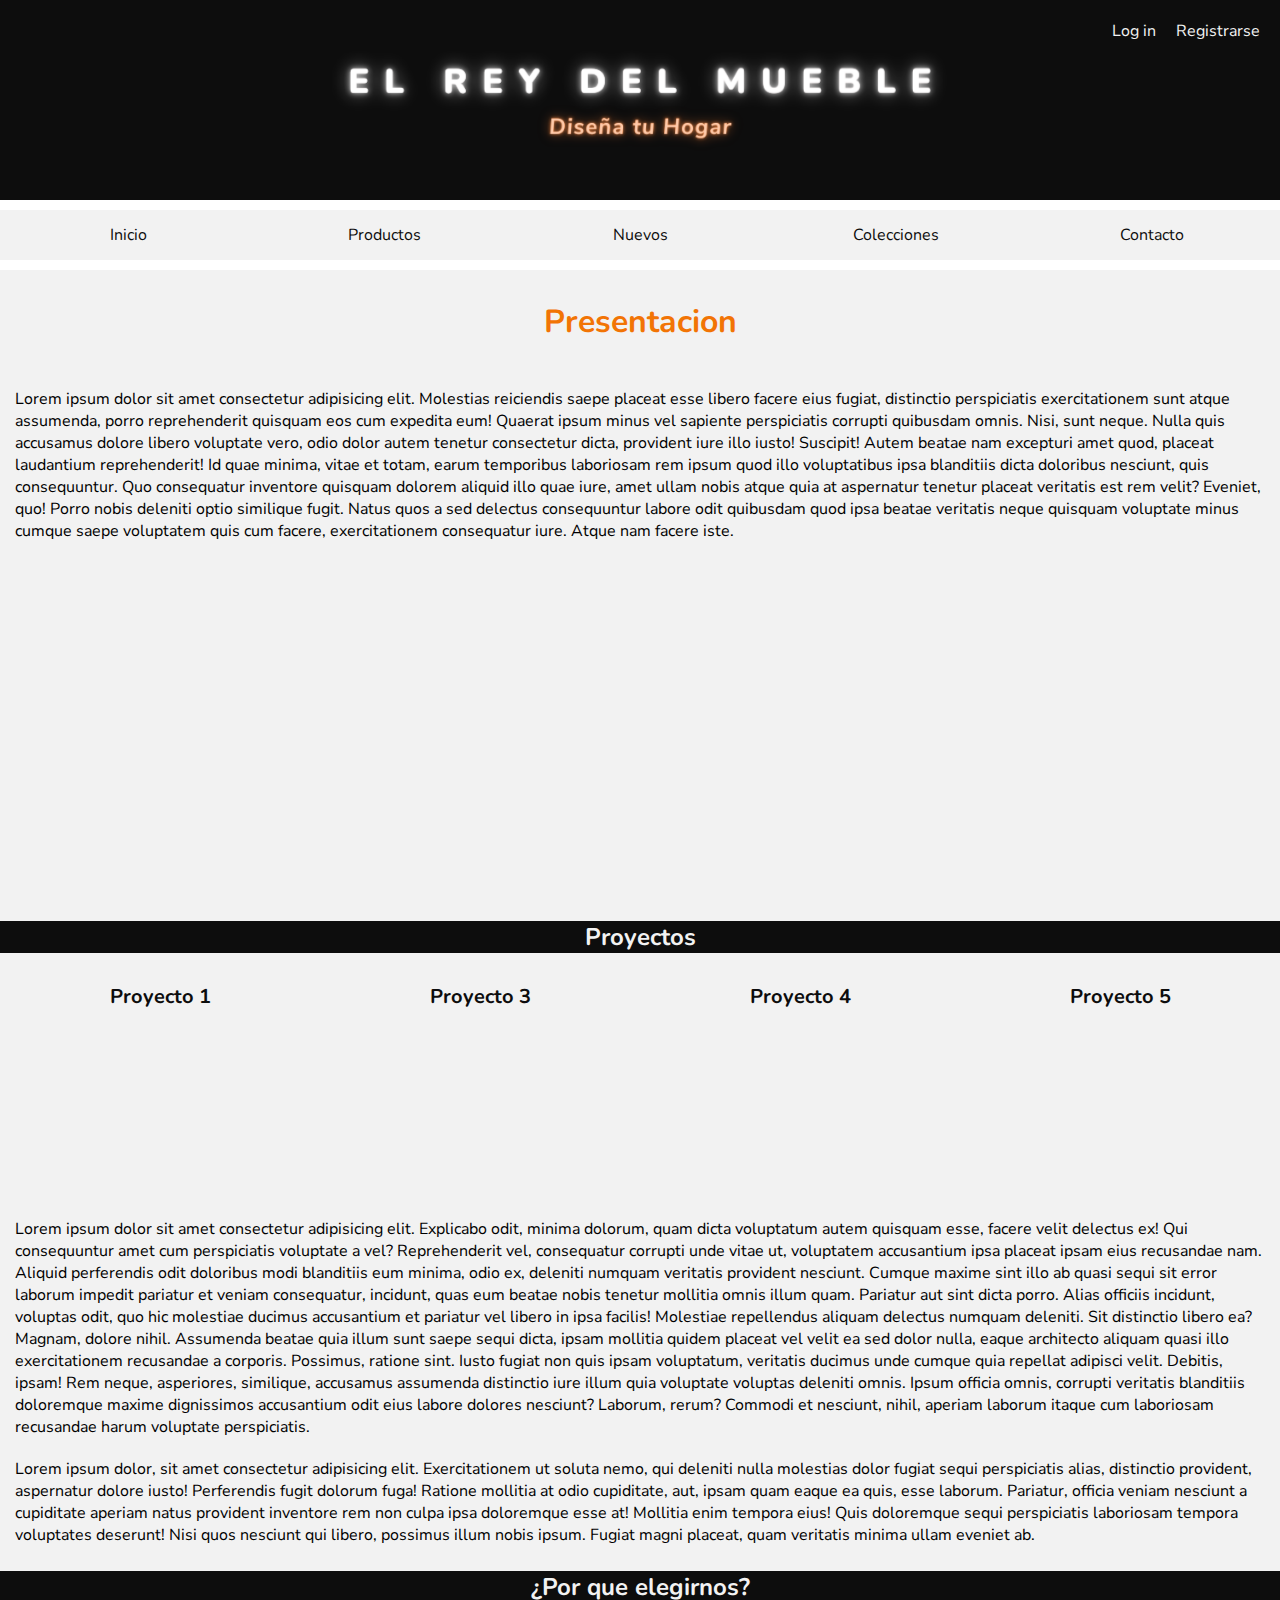
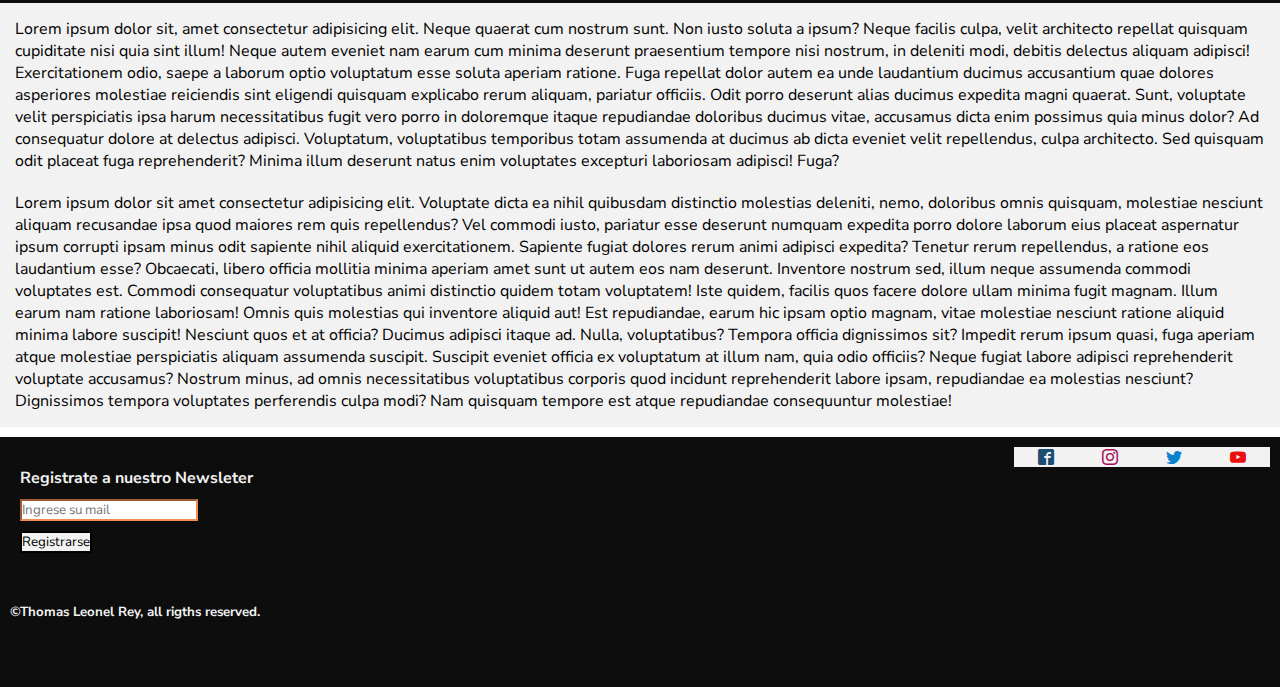
<file: index.html>
<!DOCTYPE html>
<html lang="es">
    <head>
        <meta charset="UTF-8">
        <meta http-equiv="X-UA-Compatible" content="IE=edge">
        <meta name="viewport" content="width=device-width, initial-scale=1.0">
        <title>El rey del mueble</title>
        <link href="https://unpkg.com/aos@2.3.1/dist/aos.css" rel="stylesheet">
        <link rel="stylesheet" href="./assets/Style/style.css">
        <link href="https://fonts.googleapis.com/css2?family=Nunito:ital,wght@0,800;1,900&display=swap" rel="stylesheet">
        <link href="https://fonts.googleapis.com/css2?family=Nunito+Sans:wght@200&display=swap" rel="stylesheet">
        <link rel="stylesheet" href="./assets/Style/iconos.css">
        <link rel="shortcut icon" href="./assets/img/icon.png" type="image/x-icon">
    </head>
    <body id="container">
        <header>

            <!-- login and registration -->
            <div id="loginAndRegistro">
                <ul>
                    <li><a href="./pages/login.html">Log in</a></li>
                    <li><a href="./pages/registrar.html">Registrarse</a></li>
                </ul>
            </div>
            <!-- close login and registration -->
            <!-- logo -->
        </header>
        <!-- NAVIGATION MENU -->
        <nav id="menuPrp">
            <ul>
                <li><a href="Index.html">Inicio</a></li><li><a href="./pages/productos.html">Productos</a></li><li><a href="./pages/nuevos.html">Nuevos</a></li><li><a href="./pages/colecciones.html">Colecciones</a></li><li><a href="./pages/contacto.html">Contacto</a></li>
            </ul>
        </nav>
         <!-- close navigation menu -->
         <!-- principal content -->
        <main>
            <!-- presentation -->
            <article>
                     <h1 class="titulo">Presentacion</h1>
                     <p class="texto">Lorem ipsum dolor sit amet consectetur adipisicing elit. Molestias reiciendis saepe placeat esse libero facere eius fugiat, distinctio perspiciatis exercitationem sunt atque assumenda, porro reprehenderit quisquam eos cum expedita eum!
                        Quaerat ipsum minus vel sapiente perspiciatis corrupti quibusdam omnis. Nisi, sunt neque. Nulla quis accusamus dolore libero voluptate vero, odio dolor autem tenetur consectetur dicta, provident iure illo iusto! Suscipit!
                        Autem beatae nam excepturi amet quod, placeat laudantium reprehenderit! Id quae minima, vitae et totam, earum temporibus laboriosam rem ipsum quod illo voluptatibus ipsa blanditiis dicta doloribus nesciunt, quis consequuntur.
                        Quo consequatur inventore quisquam dolorem aliquid illo quae iure, amet ullam nobis atque quia at aspernatur tenetur placeat veritatis est rem velit? Eveniet, quo! Porro nobis deleniti optio similique fugit.
                        Natus quos a sed delectus consequuntur labore odit quibusdam quod ipsa beatae veritatis neque quisquam voluptate minus cumque saepe voluptatem quis cum facere, exercitationem consequatur iure. Atque nam facere iste.</p>
                         <!-- video -->
                        <div class="video">
                            <iframe src="https://www.youtube.com/embed/fOW8Y09GVek" title="YouTube video player" frameborder="0" allow="accelerometer; autoplay; clipboard-write; encrypted-media; gyroscope; picture-in-picture" allowfullscreen></iframe>
                        </div> 
            </article>
            <!-- end of presentation -->
            <!-- projects -->
            <article class="seccion1">
                    <h2 class="subtitulo">Proyectos</h2>
                    <!-- galery -->
                    <div id="proyectos">
                        <!-- project 1 -->
                        <div class="proyecto">
                            <h6 class="subProyectos">Proyecto 1</h6>
                            <div data-aos="zoom-in">
                                <img src="./assets/img/paraiso.jpg" alt="project_1">
                            </div>
                        </div>
                        <!-- project 3 -->
                        <div class="proyecto">
                            <h6 class="subProyectos">Proyecto 3</h6>
                            <div data-aos="zoom-in">
                                <img src="./assets/img/aurora.jpg" alt="project_3">
                            </div>
                        </div>
                        <!-- project 4 -->
                        <div class="proyecto">
                            <h6 class="subProyectos">Proyecto 4</h6>
                            <div data-aos="zoom-in">
                                <img src="./assets/img/bote.jpg" alt="">
                            </div>
                        </div>
                        <!-- project 5 -->
                        <div class="proyecto">
                            <h6 class="subProyectos">Proyecto 5</h6>
                            <div data-aos="zoom-in">
                                <img src="./assets/img/lago2.jpg" alt="">
                            </div>
                        </div>
                    </div>
                    <!-- end of galery -->
                    <p class="texto">Lorem ipsum dolor sit amet consectetur adipisicing elit. Explicabo odit, minima dolorum, quam dicta voluptatum autem quisquam esse, facere velit delectus ex! Qui consequuntur amet cum perspiciatis voluptate a vel?
                    Reprehenderit vel, consequatur corrupti unde vitae ut, voluptatem accusantium ipsa placeat ipsam eius recusandae nam. Aliquid perferendis odit doloribus modi blanditiis eum minima, odio ex, deleniti numquam veritatis provident nesciunt.
                    Cumque maxime sint illo ab quasi sequi sit error laborum impedit pariatur et veniam consequatur, incidunt, quas eum beatae nobis tenetur mollitia omnis illum quam. Pariatur aut sint dicta porro.
                    Alias officiis incidunt, voluptas odit, quo hic molestiae ducimus accusantium et pariatur vel libero in ipsa facilis! Molestiae repellendus aliquam delectus numquam deleniti. Sit distinctio libero ea? Magnam, dolore nihil.
                    Assumenda beatae quia illum sunt saepe sequi dicta, ipsam mollitia quidem placeat vel velit ea sed dolor nulla, eaque architecto aliquam quasi illo exercitationem recusandae a corporis. Possimus, ratione sint.
                    Iusto fugiat non quis ipsam voluptatum, veritatis ducimus unde cumque quia repellat adipisci velit. Debitis, ipsam! Rem neque, asperiores, similique, accusamus assumenda distinctio iure illum quia voluptate voluptas deleniti omnis.
                    Ipsum officia omnis, corrupti veritatis blanditiis doloremque maxime dignissimos accusantium odit eius labore dolores nesciunt? Laborum, rerum? Commodi et nesciunt, nihil, aperiam laborum itaque cum laboriosam recusandae harum voluptate perspiciatis.</p>
                    <p class="texto">Lorem ipsum dolor, sit amet consectetur adipisicing elit. Exercitationem ut soluta nemo, qui deleniti nulla molestias dolor fugiat sequi perspiciatis alias, distinctio provident, aspernatur dolore iusto! Perferendis fugit dolorum fuga!
                    Ratione mollitia at odio cupiditate, aut, ipsam quam eaque ea quis, esse laborum. Pariatur, officia veniam nesciunt a cupiditate aperiam natus provident inventore rem non culpa ipsa doloremque esse at!
                    Mollitia enim tempora eius! Quis doloremque sequi perspiciatis laboriosam tempora voluptates deserunt! Nisi quos nesciunt qui libero, possimus illum nobis ipsum. Fugiat magni placeat, quam veritatis minima ullam eveniet ab.</p>
            </article> 
            <!--close projects -->
             <!--Qualities -->
            <article>
                    <h2 class="subtitulo">¿Por que elegirnos?</h2>
                <p class="texto">Lorem ipsum dolor sit, amet consectetur adipisicing elit. Neque quaerat cum nostrum sunt. Non iusto soluta a ipsum? Neque facilis culpa, velit architecto repellat quisquam cupiditate nisi quia sint illum!
                Neque autem eveniet nam earum cum minima deserunt praesentium tempore nisi nostrum, in deleniti modi, debitis delectus aliquam adipisci! Exercitationem odio, saepe a laborum optio voluptatum esse soluta aperiam ratione.
                Fuga repellat dolor autem ea unde laudantium ducimus accusantium quae dolores asperiores molestiae reiciendis sint eligendi quisquam explicabo rerum aliquam, pariatur officiis. Odit porro deserunt alias ducimus expedita magni quaerat.
                Sunt, voluptate velit perspiciatis ipsa harum necessitatibus fugit vero porro in doloremque itaque repudiandae doloribus ducimus vitae, accusamus dicta enim possimus quia minus dolor? Ad consequatur dolore at delectus adipisci.
                Voluptatum, voluptatibus temporibus totam assumenda at ducimus ab dicta eveniet velit repellendus, culpa architecto. Sed quisquam odit placeat fuga reprehenderit? Minima illum deserunt natus enim voluptates excepturi laboriosam adipisci! Fuga?</p>
                <p class="texto">Lorem ipsum dolor sit amet consectetur adipisicing elit. Voluptate dicta ea nihil quibusdam distinctio molestias deleniti, nemo, doloribus omnis quisquam, molestiae nesciunt aliquam recusandae ipsa quod maiores rem quis repellendus?
                Vel commodi iusto, pariatur esse deserunt numquam expedita porro dolore laborum eius placeat aspernatur ipsum corrupti ipsam minus odit sapiente nihil aliquid exercitationem. Sapiente fugiat dolores rerum animi adipisci expedita?
                Tenetur rerum repellendus, a ratione eos laudantium esse? Obcaecati, libero officia mollitia minima aperiam amet sunt ut autem eos nam deserunt. Inventore nostrum sed, illum neque assumenda commodi voluptates est.
                Commodi consequatur voluptatibus animi distinctio quidem totam voluptatem! Iste quidem, facilis quos facere dolore ullam minima fugit magnam. Illum earum nam ratione laboriosam! Omnis quis molestias qui inventore aliquid aut!
                Est repudiandae, earum hic ipsam optio magnam, vitae molestiae nesciunt ratione aliquid minima labore suscipit! Nesciunt quos et at officia? Ducimus adipisci itaque ad. Nulla, voluptatibus? Tempora officia dignissimos sit?
                Impedit rerum ipsum quasi, fuga aperiam atque molestiae perspiciatis aliquam assumenda suscipit. Suscipit eveniet officia ex voluptatum at illum nam, quia odio officiis? Neque fugiat labore adipisci reprehenderit voluptate accusamus?
                Nostrum minus, ad omnis necessitatibus voluptatibus corporis quod incidunt reprehenderit labore ipsam, repudiandae ea molestias nesciunt? Dignissimos tempora voluptates perferendis culpa modi? Nam quisquam tempore est atque repudiandae consequuntur molestiae!</p>
            </article>    
            <!-- Close Qualities -->
        </main>
        <!-- close principal content -->
        <footer>
        <div class="newsletter_redes">
            <div id="newsletter">
                <!-- newsletter -->
                <h4>Registrate a nuestro Newsleter</h4>
                <form action="" method="get" class="formulario">
                    <input type="email" name="mail_Newsletter" id="mail_newsletter" placeholder="Ingrese su mail">
                    <div>
                        <input class="btnNew" type="submit" value="Registrarse">
                    </div>
                </form>
            </div>
            <!-- close newsletter -->
            <!-- redes -->
            <nav id="redes">
                <ul>
                    <li><a href="#"><span class="icon icon-facebook2"></span></a></li><li><a href="https://www.instagram.com/thomas_leonel_rey/"><span class="icon icon-instagram"></span></a></li><li><a href="#"><span class="icon icon-twitter"></span></a></li><li><a href="#"><span class="icon icon-youtube"></span></a></li>
                </ul>
            </nav>
        </div>
            <!-- close redes -->
            <!-- copyrigth -->
            <h5>©Thomas Leonel Rey, all rigths reserved.</h5>
        </footer>
        <script src="https://unpkg.com/aos@2.3.1/dist/aos.js"></script>
        <script>
            AOS.init();
        </script>
    </body>
</html>
</file>
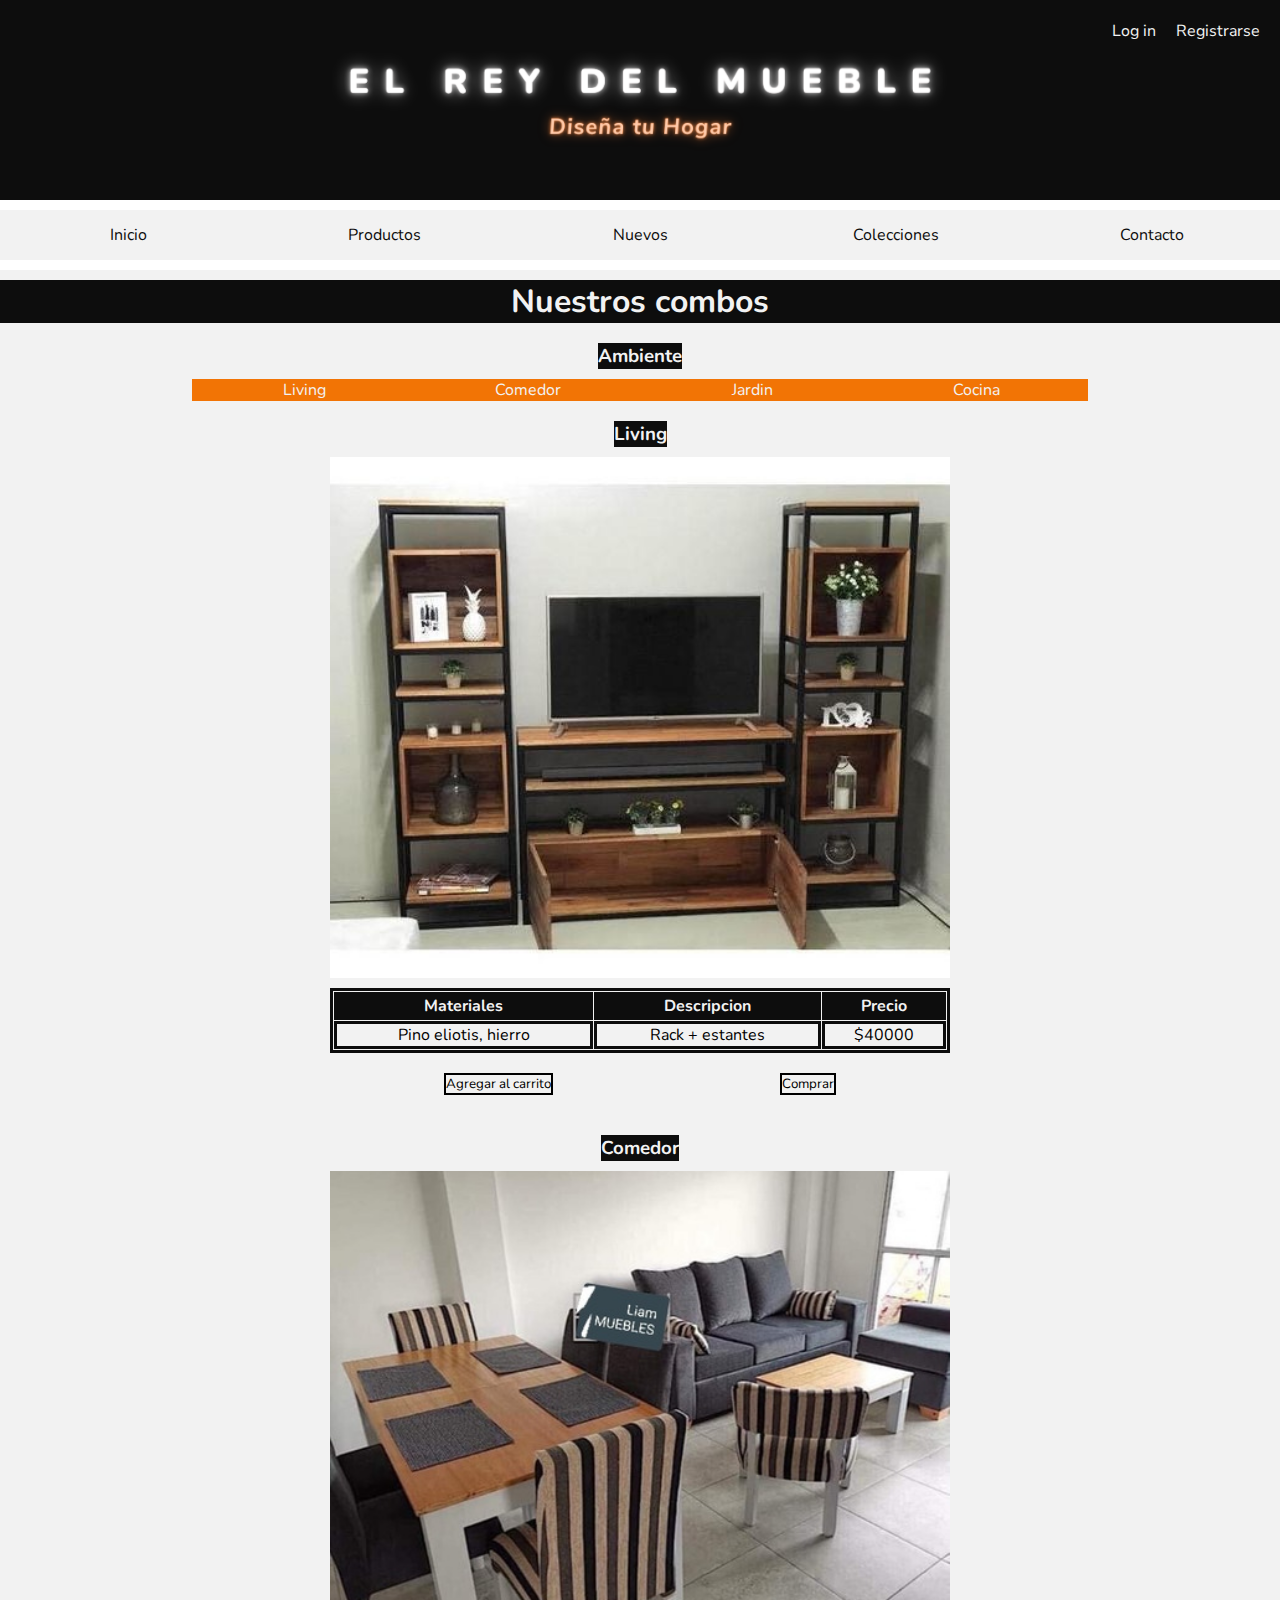
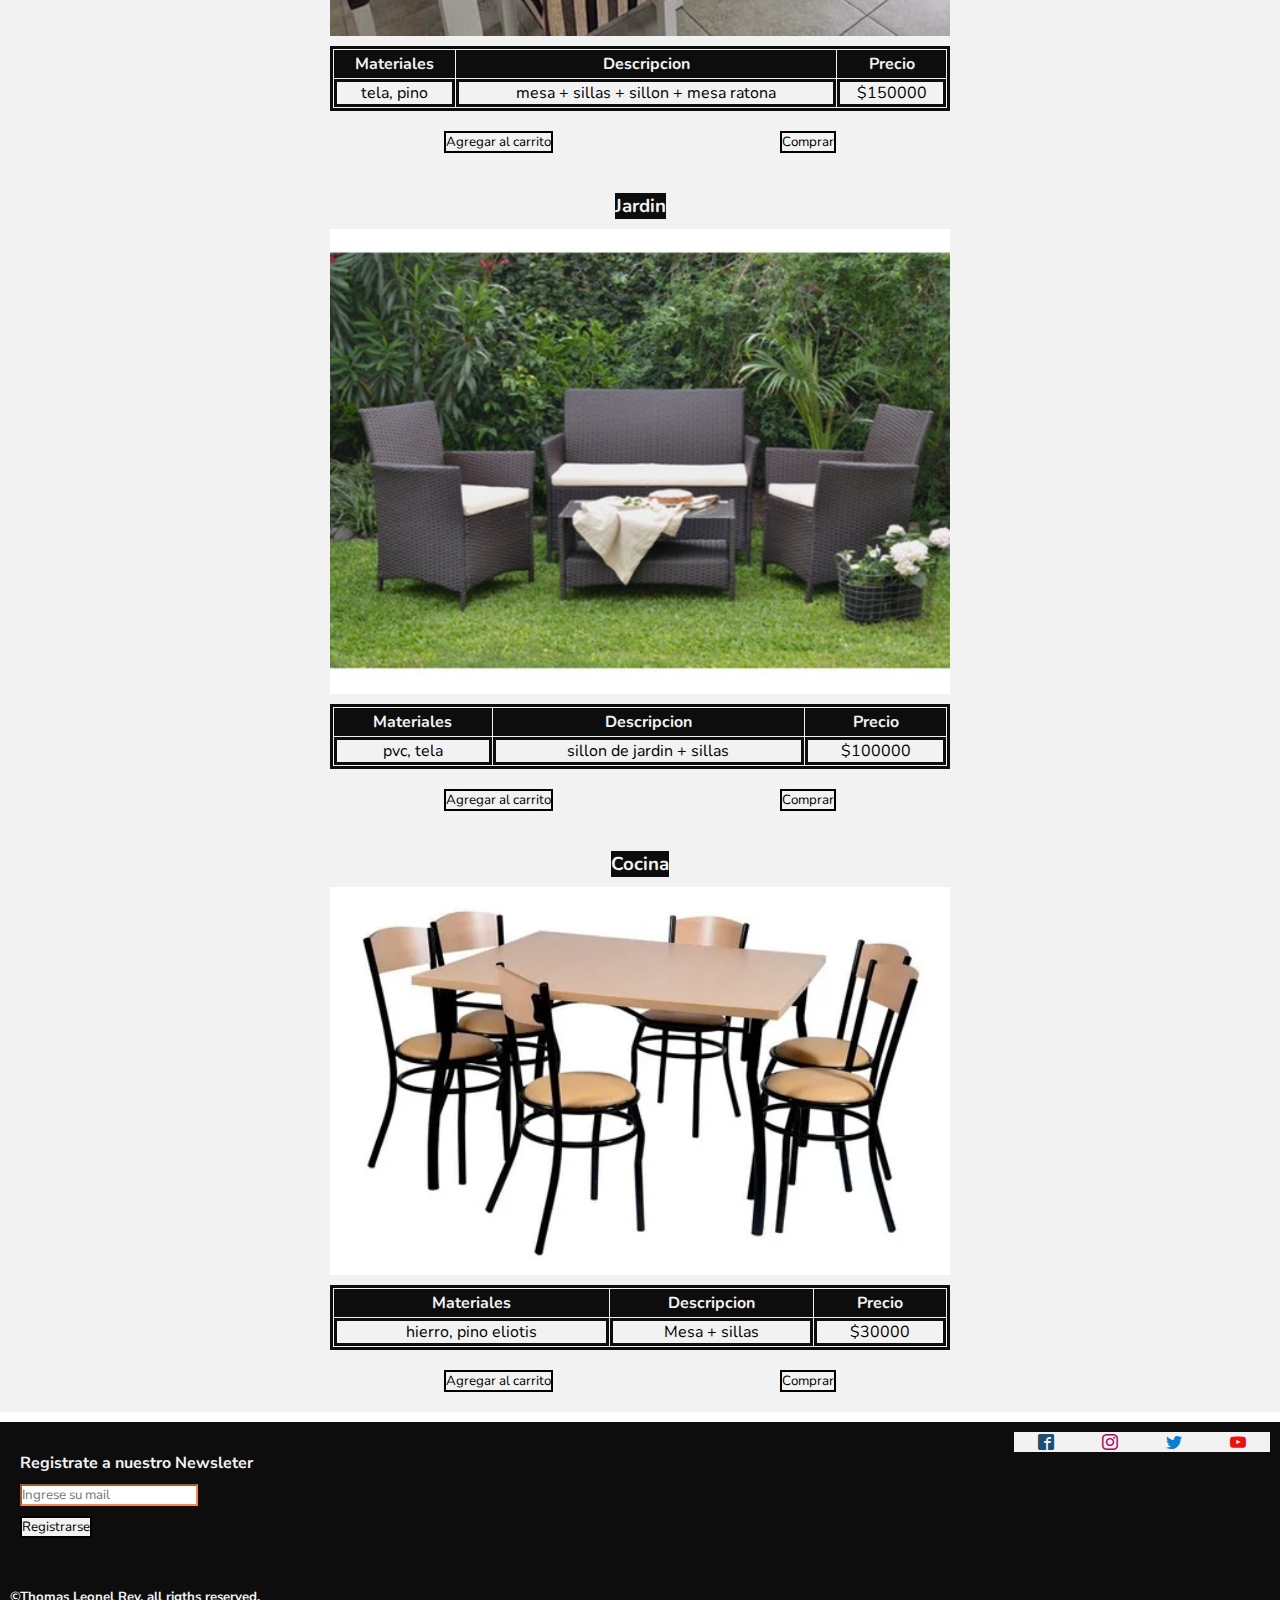
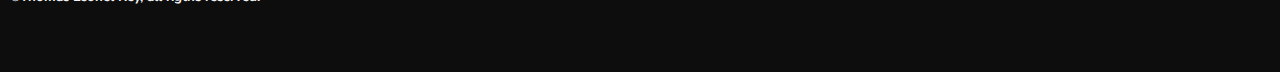
<file: pages/colecciones.html>
<!DOCTYPE html>
<html lang="en">
    <head>
        <meta charset="UTF-8">
        <meta http-equiv="X-UA-Compatible" content="IE=edge">
        <meta name="viewport" content="width=device-width, initial-scale=1.0">
        <link rel="stylesheet" href="../assets/Style/style.css">
        <link href="https://fonts.googleapis.com/css2?family=Nunito:ital,wght@0,800;1,900&display=swap" rel="stylesheet">
        <link href="https://fonts.googleapis.com/css2?family=Nunito+Sans:wght@200&display=swap" rel="stylesheet">
        <link rel="stylesheet" href="../assets/Style/iconos.css">
        <link rel="shortcut icon" href="../assets/img/icon.png" type="image/x-icon">
        <title>Colecciones</title>
    </head>
    <body id="container">
        <header>  
            <!-- login and registration -->
            <nav id="loginAndRegistro">
                <ul>
                    <li><a href="login.html">Log in</a></li><li><a href="registrar.html">Registrarse</a></li>
                </ul>
            </nav>
            <!-- close login and registration -->
        </header>
        <!-- NAVIGATION MENU -->
        <nav id="menuPrp">
            <ul>
                <li><a href="../Index.html">Inicio</a></li><li><a href="productos.html">Productos</a></li><li><a href="nuevos.html">Nuevos</a></li><li><a href="colecciones.html">Colecciones</a></li><li><a href="contacto.html">Contacto</a></li>
            </ul>
        </nav>
         <!-- close navigation menu -->
        <!-- principal content -->
        <main>
            <h1 class="tituloRegistroLogin">Nuestros combos</h1>
            <!-- categories -->
            <h3>Ambiente</h3>
            <nav id="categorias">
                <ul>
                    <li><a href="#living">Living</a></li><li><a href="#comedor">Comedor</a></li><li><a href="#jardin">Jardin</a></li><li><a href="#cocina">Cocina</a></li>
                </ul>
            </nav>
            <!-- close categories -->
            <!-- product -->
            <div class="producto">
                <h3 id="living">Living</h3>
                <img src="../assets/img/combo_living.jpg" alt="living" class="coleccion">
                <table cellpadding="1" cellspacing="1">
                    <tr>
                        <th>Materiales</th>
                        <th>Descripcion</th>
                        <th>Precio</th>
                    </tr>
                    <tr>
                        <td>Pino eliotis, hierro</td>
                        <td>Rack + estantes</td>
                        <td>$40000</td>
                    </tr>
                </table>
                <div class="btn_action">
                    <button value="boton" class="btnNew">Agregar al carrito</button>
                    <button value="boton" class="btnNew">Comprar</button>
                </div>
            </div>
            <!-- product -->
            <div class="producto">
                <h3 id="comedor">Comedor</h3>
                <img src="../assets/img/combo_comedor.jpg" alt="comedor" class="coleccion">
                <table cellpadding="1" cellspacing="1">
                    <tr>
                        <th>Materiales</th>
                        <th>Descripcion</th>
                        <th>Precio</th>
                    </tr>
                    <tr>
                        <td>tela, pino</td>
                        <td>mesa + sillas + sillon + mesa ratona</td>
                        <td>$150000</td>
                    </tr>
                </table>
                <div class="btn_action">
                    <button value="boton" class="btnNew">Agregar al carrito</button>
                    <button value="boton" class="btnNew">Comprar</button>
                </div>
            </div>
            <!-- product -->
            <div class="producto">
                <h3 id="jardin">Jardin</h3>
                <img src="../assets/img/combo_jardin.jpg" alt="jardin" class="coleccion">
                <table cellpadding="1" cellspacing="1">
                    <tr>
                        <th>Materiales</th>
                        <th>Descripcion</th>
                        <th>Precio</th>
                    </tr>
                    <tr>
                        <td>pvc, tela</td>
                        <td>sillon de jardin + sillas</td>
                        <td>$100000</td>
                    </tr>
                </table>
                <div class="btn_action">
                    <button value="boton" class="btnNew">Agregar al carrito</button>
                    <button value="boton" class="btnNew">Comprar</button>
                </div>
            </div>
            <!-- product -->
            <div class="producto">
                <h3 id="cocina">Cocina</h3>
                <img src="../assets/img/combo_cocina.jpg" alt="cocina" class="coleccion">
                <table cellpadding="1" cellspacing="1">
                    <tr>
                        <th>Materiales</th>
                        <th>Descripcion</th>
                        <th>Precio</th>
                    </tr>
                    <tr>
                        <td>hierro, pino eliotis</td>
                        <td>Mesa + sillas</td>
                        <td>$30000</td>
                    </tr>
                </table>
                <div class="btn_action">
                    <button value="boton" class="btnNew">Agregar al carrito</button>
                    <button value="boton" class="btnNew">Comprar</button>
                </div>
            </div>
        </main>
        <!-- close principal content -->
        <footer>
            <div class="newsletter_redes">
                <div id="newsletter">
                    <!-- newsletter -->
                    <h4>Registrate a nuestro Newsleter</h5>
                    <form action="" method="get" class="formulario">
                        <input type="email" name="mail_Newsletter" id="mail_newsletter" placeholder="Ingrese su mail">
                        <div>
                            <input class="btnNew" type="submit" value="Registrarse">
                        </div>
                    </form>
                </div>
                <!-- close newsletter -->
                <!-- redes -->
                <nav id="redes">
                    <ul>
                        <li><a href="#"><span class="icon icon-facebook2"></span></a></li><li><a href="#"><span class="icon icon-instagram"></span></a></li><li><a href="#"><span class="icon icon-twitter"></span></a></li><li><a href="#"><span class="icon icon-youtube"></span></a></li>
                    </ul>
                </nav>
            </div>
                <!-- close redes -->
                <!-- copyrigth -->
            <h5>©Thomas Leonel Rey, all rigths reserved.</h5>
        </footer>
    </body>
</html>
</file>
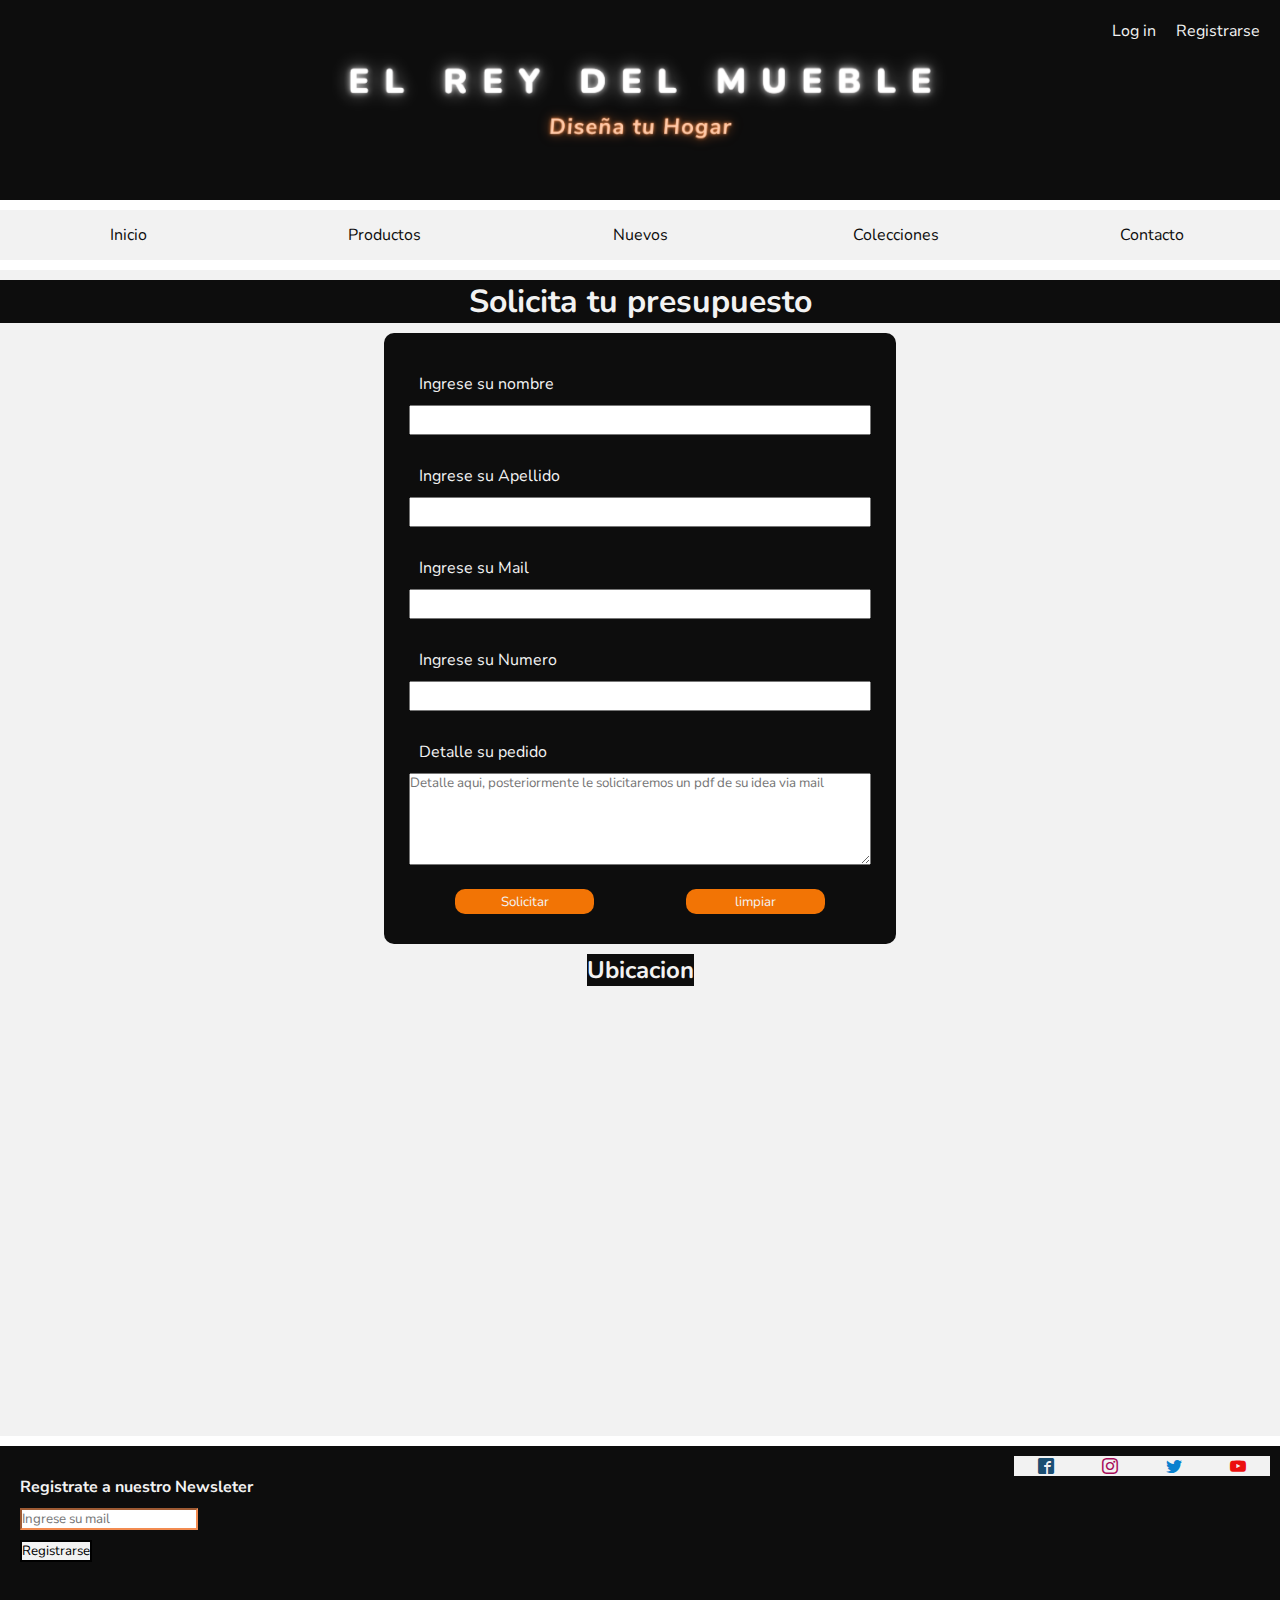
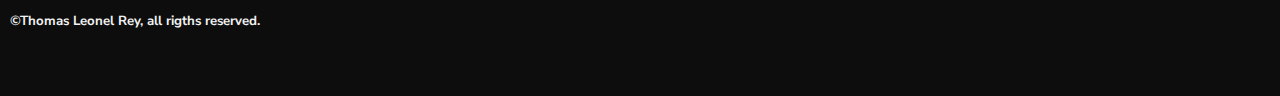
<file: pages/contacto.html>
<!DOCTYPE html>
<html lang="en">
    <head>
        <meta charset="UTF-8">
        <meta http-equiv="X-UA-Compatible" content="IE=edge">
        <meta name="viewport" content="width=device-width, initial-scale=1.0">
        <link rel="stylesheet" href="../assets/Style/style.css">
        <link href="https://fonts.googleapis.com/css2?family=Nunito:ital,wght@0,800;1,900&display=swap" rel="stylesheet">
        <link href="https://fonts.googleapis.com/css2?family=Nunito+Sans:wght@200&display=swap" rel="stylesheet">
        <link rel="stylesheet" href="../assets/Style/iconos.css">
        <link rel="shortcut icon" href="../assets/img/icon.png" type="image/x-icon">
        <title>Contacto</title>
    </head>
    <body id="container">
        <header>  
            <!-- login and registration -->
            <nav id="loginAndRegistro">
                <ul>
                    <li><a href="login.html">Log in</a></li><li><a href="registrar.html">Registrarse</a></li>
                </ul>
            </nav>
            <!-- close login and registration -->
        </header>
        <!-- NAVIGATION MENU -->
        <nav id="menuPrp">
            <ul>
                <li><a href="../Index.html">Inicio</a></li><li><a href="productos.html">Productos</a></li><li><a href="nuevos.html">Nuevos</a></li><li><a href="colecciones.html">Colecciones</a></li><li><a href="contacto.html">Contacto</a></li>
            </ul>
        </nav>
         <!-- close navigation menu -->
        <!-- budget form -->
        <main>
            <h1 class="tituloRegistroLogin">Solicita tu presupuesto</h1>
            <form action="" method="get" enctype="application/x-www-form-urlencoded" id="budgetForm">
                    <div>
                        <p class="textForm">Ingrese su nombre</p>
                        <input type="text" name="Nombre" class="input">
                    </div>
                    <div>
                        <p class="textForm">Ingrese su Apellido</p>
                        <input type="text" name="Apellido" class="input">
                    </div>
                    <div>
                        <p class="textForm">Ingrese su Mail</p>
                        <input type="email" name="mail" class="input">
                    </div>
                    <div>
                        <p class="textForm">Ingrese su Numero</p>
                        <input type="number" name="celular" class="input">
                    </div>
                    <div>
                        <p class="textForm">Detalle su pedido</p>
                        <textarea name="descripcion" cols="40" rows="5" placeholder="Detalle aqui, posteriormente le solicitaremos un pdf de su idea via mail" class="tex_area"></textarea>
                    </div>
                    <div class="btn_budgetAction">
                        <input type="submit" value="Solicitar" class="btnSubmit">
                        <input type="reset" value="limpiar" class="btnSubmit">
                    </div>
            </form>
            <!-- close budget form -->
            <H2>Ubicacion</H2>
            <div class="ubicacion">
                <iframe class="googleMaps" src="https://www.google.com/maps/embed?pb=!1m18!1m12!1m3!1d3281.2446187090327!2d-58.823443785249474!3d-34.673775180441474!2m3!1f0!2f0!3f0!3m2!1i1024!2i768!4f13.1!3m3!1m2!1s0x95bc949b23309509%3A0x14c5f0d1f5429e0d!2sMonteagudo%201269%2C%20B1744LKY%20Moreno%2C%20Provincia%20de%20Buenos%20Aires!5e0!3m2!1ses-419!2sar!4v1654005822814!5m2!1ses-419!2sar" style="border:0;" allowfullscreen="" loading="lazy" referrerpolicy="no-referrer-when-downgrade"></iframe>
            </div>
        </main>
        <footer>
            <div class="newsletter_redes">
                <div id="newsletter">
                    <!-- newsletter -->
                    <h4>Registrate a nuestro Newsleter</h5>
                    <form action="" method="get" class="formulario">
                        <input type="email" name="mail_Newsletter" id="mail_newsletter" placeholder="Ingrese su mail">
                        <div>
                            <input class="btnNew" type="submit" value="Registrarse">
                        </div>
                    </form>
                </div>
                <!-- close newsletter -->
                <!-- redes -->
                <nav id="redes">
                    <ul>
                        <li><a href="#"><span class="icon icon-facebook2"></span></a></li><li><a href="#"><span class="icon icon-instagram"></span></a></li><li><a href="#"><span class="icon icon-twitter"></span></a></li><li><a href="#"><span class="icon icon-youtube"></span></a></li>
                    </ul>
                </nav>
            </div>
            <!-- close redes -->
            <!-- copyrigth -->
            <h5>©Thomas Leonel Rey, all rigths reserved.</h5>
        </footer>
    </body>
</html>
</file>
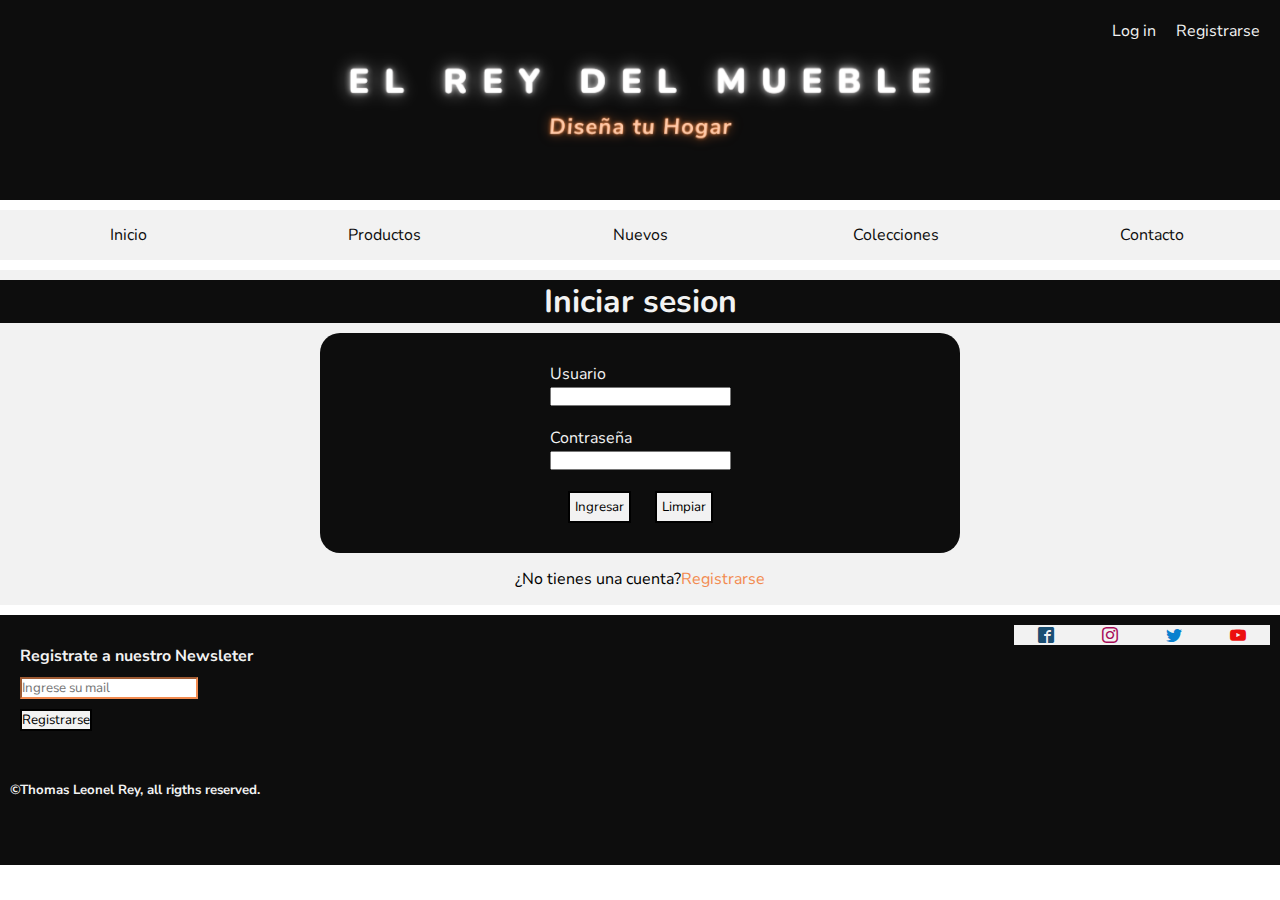
<file: pages/login.html>
<!DOCTYPE html>
<html lang="en">
    <head>
        <meta charset="UTF-8">
        <meta http-equiv="X-UA-Compatible" content="IE=edge">
        <meta name="viewport" content="width=device-width, initial-scale=1.0">
        <link rel="stylesheet" href="../assets/Style/style.css">
        <link href="https://fonts.googleapis.com/css2?family=Nunito:ital,wght@0,800;1,900&display=swap" rel="stylesheet">
        <link href="https://fonts.googleapis.com/css2?family=Nunito+Sans:wght@200&display=swap" rel="stylesheet">
        <link rel="stylesheet" href="../assets/Style/iconos.css">
        <link rel="shortcut icon" href="../assets/img/icon.png" type="image/x-icon">
        <title>Iniciar sesion</title>
    </head>
    <body id="container">
        <header>  
            <!-- login and registration -->
            <nav id="loginAndRegistro">
                <ul>
                    <li><a href="login.html">Log in</a></li><li><a href="registrar.html">Registrarse</a></li>
                </ul>
            </nav>
            <!-- close login and registration -->
        </header>
        <!-- NAVIGATION MENU -->
        <nav id="menuPrp">
            <ul>
                <li><a href="../Index.html">Inicio</a></li><li><a href="productos.html">Productos</a></li><li><a href="nuevos.html">Nuevos</a></li><li><a href="colecciones.html">Colecciones</a></li><li><a href="contacto.html" >Contacto</a></li>
            </ul>
        </nav>
         <!-- close navigation menu -->
        <!-- principal content -->
        <main>
            <h1 class="tituloRegistroLogin">Iniciar sesion</h1>
            <!-- log form -->
            <form id="formularioRegistroAndLogin" action="" method="get" enctype="application/x-www-form-urlencoded">
                <div id="allInputs">
                    <label for="mail">Usuario
                        <div>
                            <input type="email" name="mail" required>
                        </div>
                    </label>
                    <label>Contraseña
                        <div>
                            <input type="password" name="contraseña" required>
                        </div>
                    </label>
                    <div>
                        <input type="submit" value="Ingresar" class="btn">
                        <input type="reset" value="Limpiar" class="btn">
                    </div>
                </div>
            </form>
            <!-- close log form -->
            <p class="texto">¿No tienes una cuenta?<a href="./registrar.html">Registrarse</a></p>
        </main>
        <!-- close principal content -->
        <!-- CLOSE NAVIGATION MENU -->
        <footer>
            <div class="newsletter_redes">
                <div id="newsletter">
                    <!-- newsletter -->
                    <h4>Registrate a nuestro Newsleter</h5>
                    <form action="" method="get" class="formulario">
                        <input type="email" name="mail_Newsletter" id="mail_newsletter" placeholder="Ingrese su mail">
                        <div>
                            <input class="btnNew" type="submit" value="Registrarse">
                        </div>
                    </form>
                </div>
                <!-- close newsletter -->
                <!-- redes -->
                <nav id="redes">
                    <ul>
                        <li><a href="#"><span class="icon icon-facebook2"></span></a></li><li><a href="#"><span class="icon icon-instagram"></span></a></li><li><a href="#"><span class="icon icon-twitter"></span></a></li><li><a href="#"><span class="icon icon-youtube"></span></a></li>
                    </ul>
                </nav>
            </div>
            <!-- close redes -->
            <!-- copyrigth -->
            <h5>©Thomas Leonel Rey, all rigths reserved.</h5>
        </footer>
    </body>
</html>
</file>
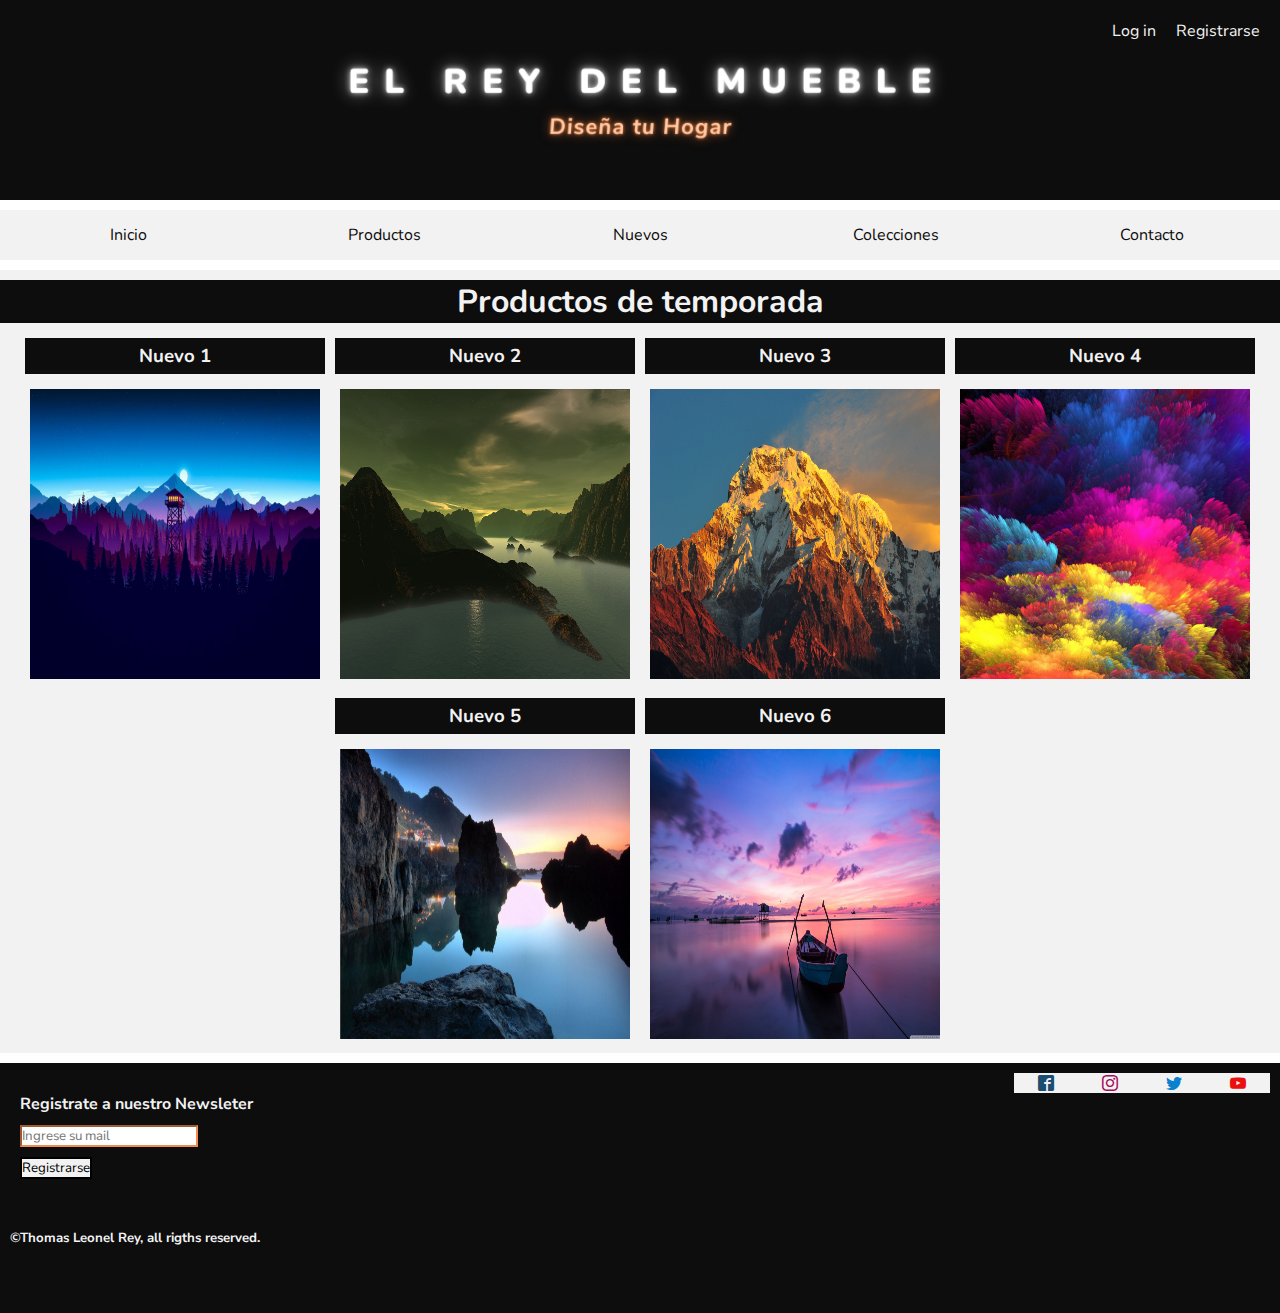
<file: pages/nuevos.html>
<!DOCTYPE html>
<html lang="en">
    <head>
        <meta charset="UTF-8">
        <meta http-equiv="X-UA-Compatible" content="IE=edge">
        <meta name="viewport" content="width=device-width, initial-scale=1.0">
        <link href="https://unpkg.com/aos@2.3.1/dist/aos.css" rel="stylesheet">
        <link rel="stylesheet" href="../assets/Style/style.css">
        <link href="https://fonts.googleapis.com/css2?family=Nunito:ital,wght@0,800;1,900&display=swap" rel="stylesheet">
        <link href="https://fonts.googleapis.com/css2?family=Nunito+Sans:wght@200&display=swap" rel="stylesheet">
        <link rel="stylesheet" href="../assets/Style/iconos.css">
        <link rel="shortcut icon" href="../assets/img/icon.png" type="image/x-icon">
        <title>Nuevos productos</title>
    </head>
    <body id="container">
        <header>
            <!-- login and registration -->
            <nav id="loginAndRegistro">
                <ul>
                    <li><a href="login.html">Log in</a></li><li><a href="registrar.html">Registrarse</a></li>
                </ul>
            </nav>
            <!-- close login and registration -->
        </header>
        <!-- NAVIGATION MENU -->
        <nav id="menuPrp">
            <ul>
                <li><a href="../Index.html">Inicio</a></li><li><a href="productos.html">Productos</a></li><li><a href="nuevos.html">Nuevos</a></li><li><a href="colecciones.html">Colecciones</a></li><li><a href="contacto.html">Contacto</a></li>
            </ul>
        </nav>
         <!-- close navigation menu -->
        <main>
            <h1 class="tituloRegistroLogin">Productos de temporada</h1>
            <!-- new 1 -->
            <div id="proyectosNuevos">
                <div class="new">
                    <h3 class="nuevos">Nuevo 1</h3>
                    <img data-aos="zoom-in" src="../assets/img/Nuevo/monte.jpg" alt="Nuevo producto">
                </div>
                <!-- new 2 -->
                <div class="new">
                    <h3 class="nuevos">Nuevo 2</h3>
                    <img data-aos="zoom-in" src="../assets/img/Nuevo/lago.jpg" alt="Nuevo producto">
                </div>
                <!-- new 3 -->
                <div class="new">
                    <h3 class="nuevos">Nuevo 3</h3>
                    <img data-aos="zoom-in" src="../assets/img/Nuevo/galaxia.jpg" alt="Nuevo producto">
                </div>
                <!-- new 4 -->
                <div class="new">
                    <h3 class="nuevos">Nuevo 4</h3>
                    <img data-aos="zoom-in" src="../assets/img/Nuevo/colores.jpg" alt="Nuevo producto">
                </div>
                <!-- new 5 -->
                <div class="new">
                    <h3 class="nuevos">Nuevo 5</h3>
                    <img data-aos="zoom-in" src="../assets/img/Nuevo/5.jpg" alt="Nuevo producto">
                </div>
                <!-- new 6 -->
                <div class="new">
                    <h3 class="nuevos">Nuevo 6</h3>
                    <img data-aos="zoom-in" src="../assets/img/Nuevo/6.jpg" alt="Nuevo producto">
                </div>
            </div>
        </main>
        <footer>
            <div class="newsletter_redes">
                <div id="newsletter">
                    <!-- newsletter -->
                    <h4>Registrate a nuestro Newsleter</h5>
                    <form action="" method="get" class="formulario">
                        <input type="email" name="mail_Newsletter" id="mail_newsletter" placeholder="Ingrese su mail">
                        <div>
                            <input class="btnNew" type="submit" value="Registrarse">
                        </div>
                    </form>
                </div>
                <!-- close newsletter -->
                <!-- redes -->
                <nav id="redes">
                    <ul>
                        <li><a href="#"><span class="icon icon-facebook2"></span></a></li><li><a href="#"><span class="icon icon-instagram"></span></a></li><li><a href="#"><span class="icon icon-twitter"></span></a></li><li><a href="#"><span class="icon icon-youtube"></span></a></li>
                    </ul>
                </nav>
            </div>
            <!-- close redes -->
            <!-- copyrigth -->
            <h5>©Thomas Leonel Rey, all rigths reserved.</h5>
        </footer>
        <script src="https://unpkg.com/aos@2.3.1/dist/aos.js"></script>
        <script>
            AOS.init();
        </script>
    </body>
</html>
</file>
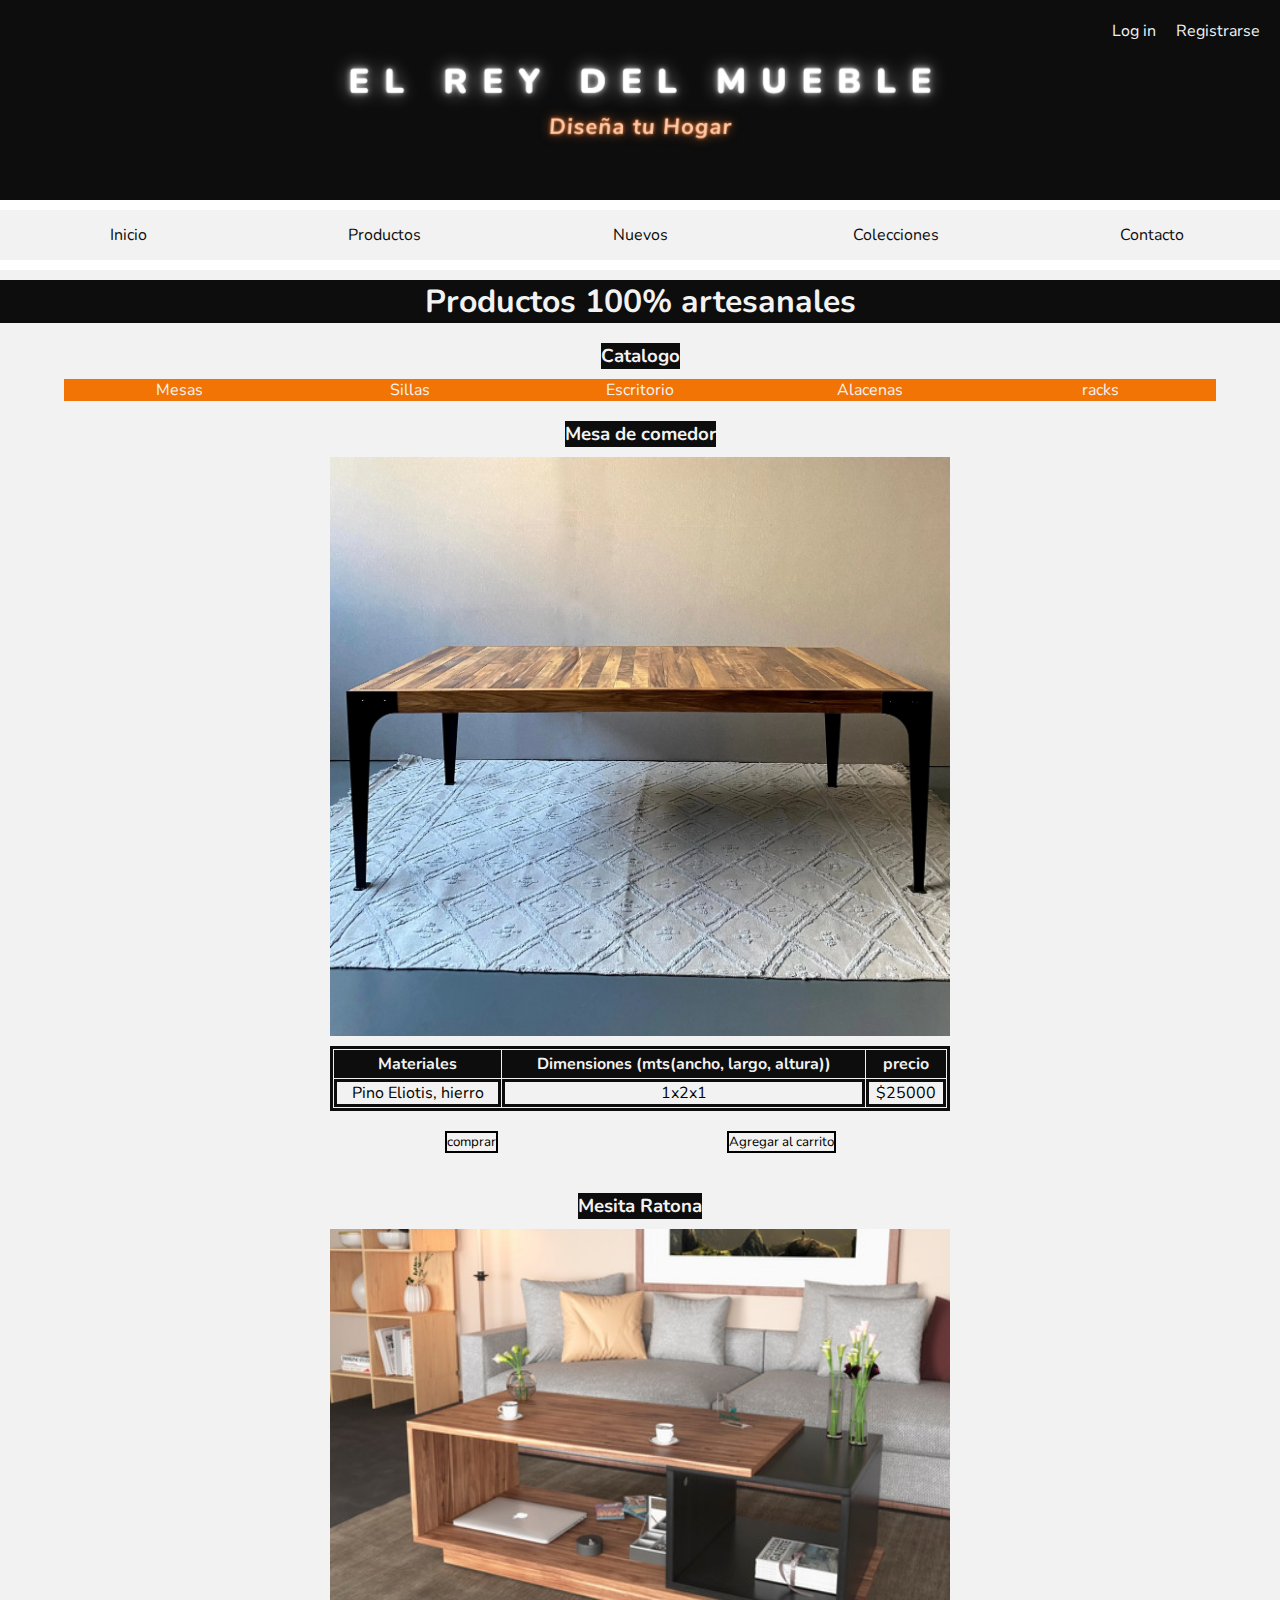
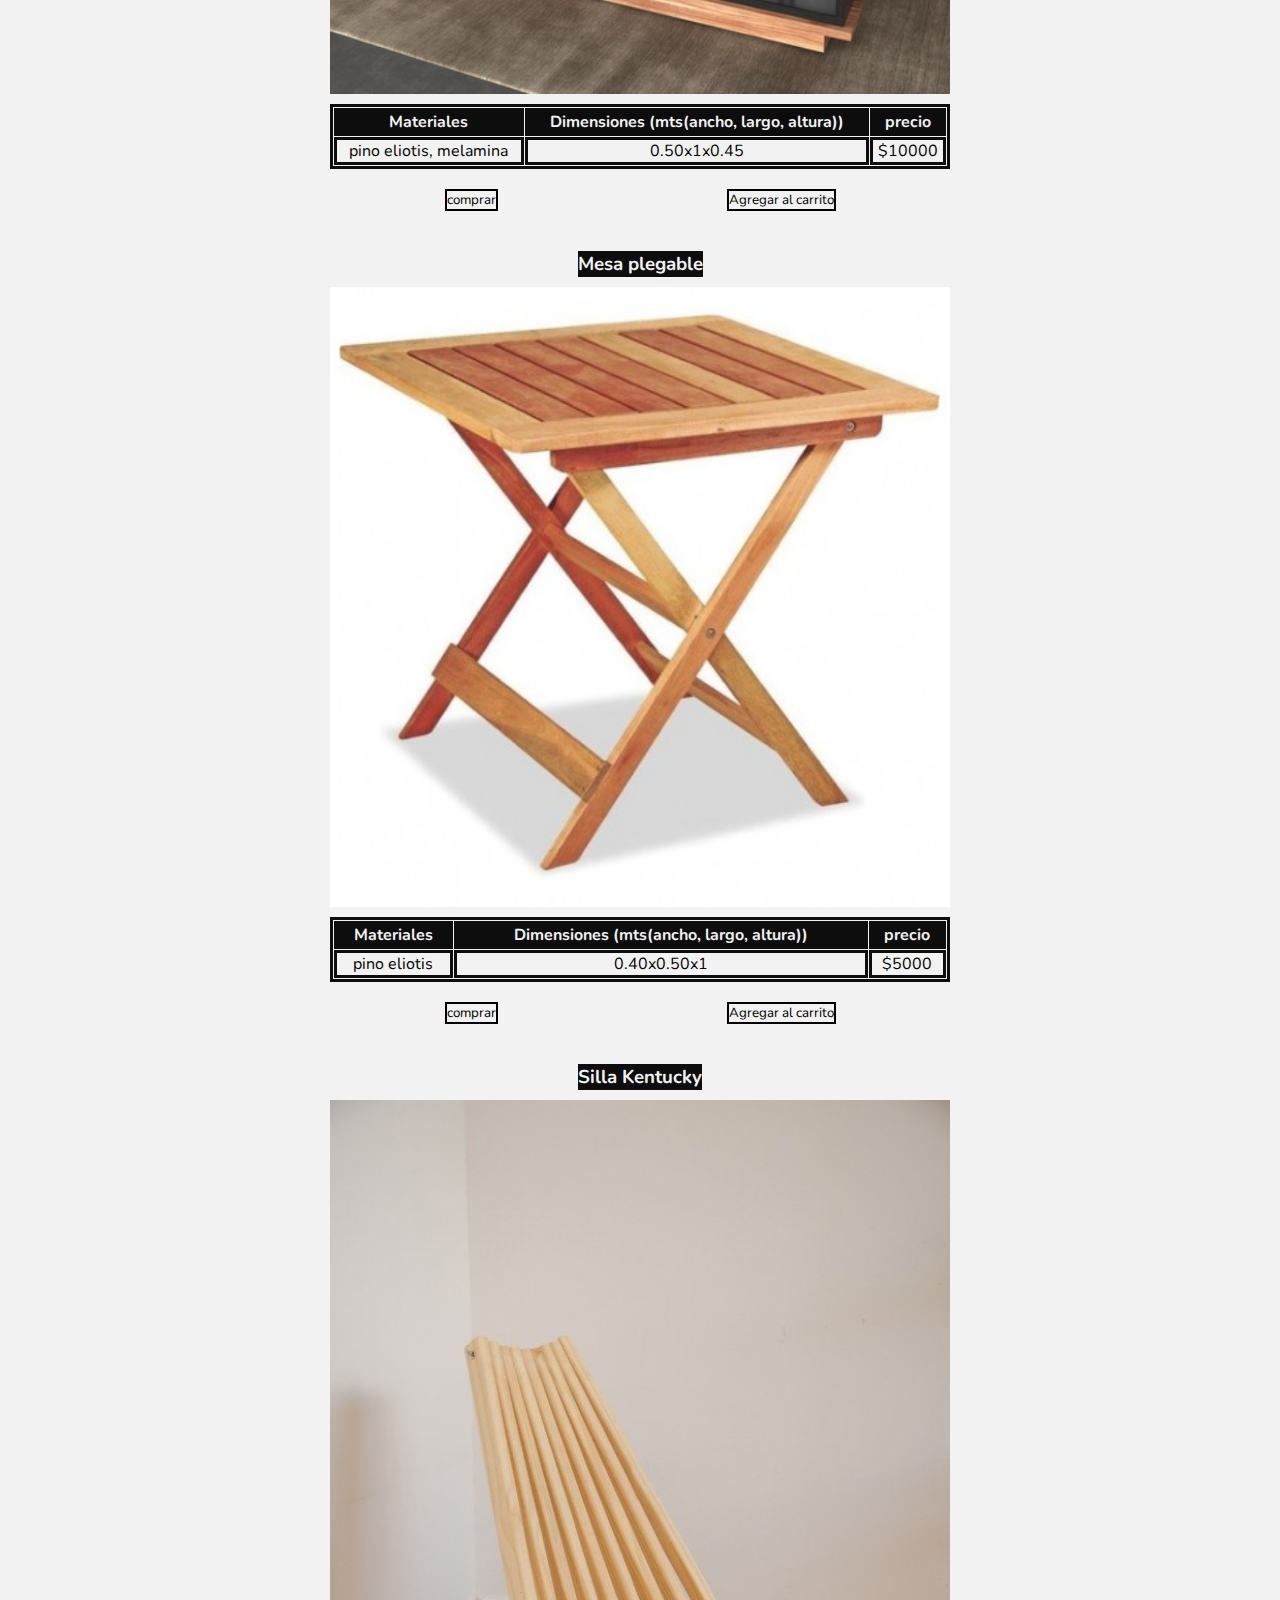
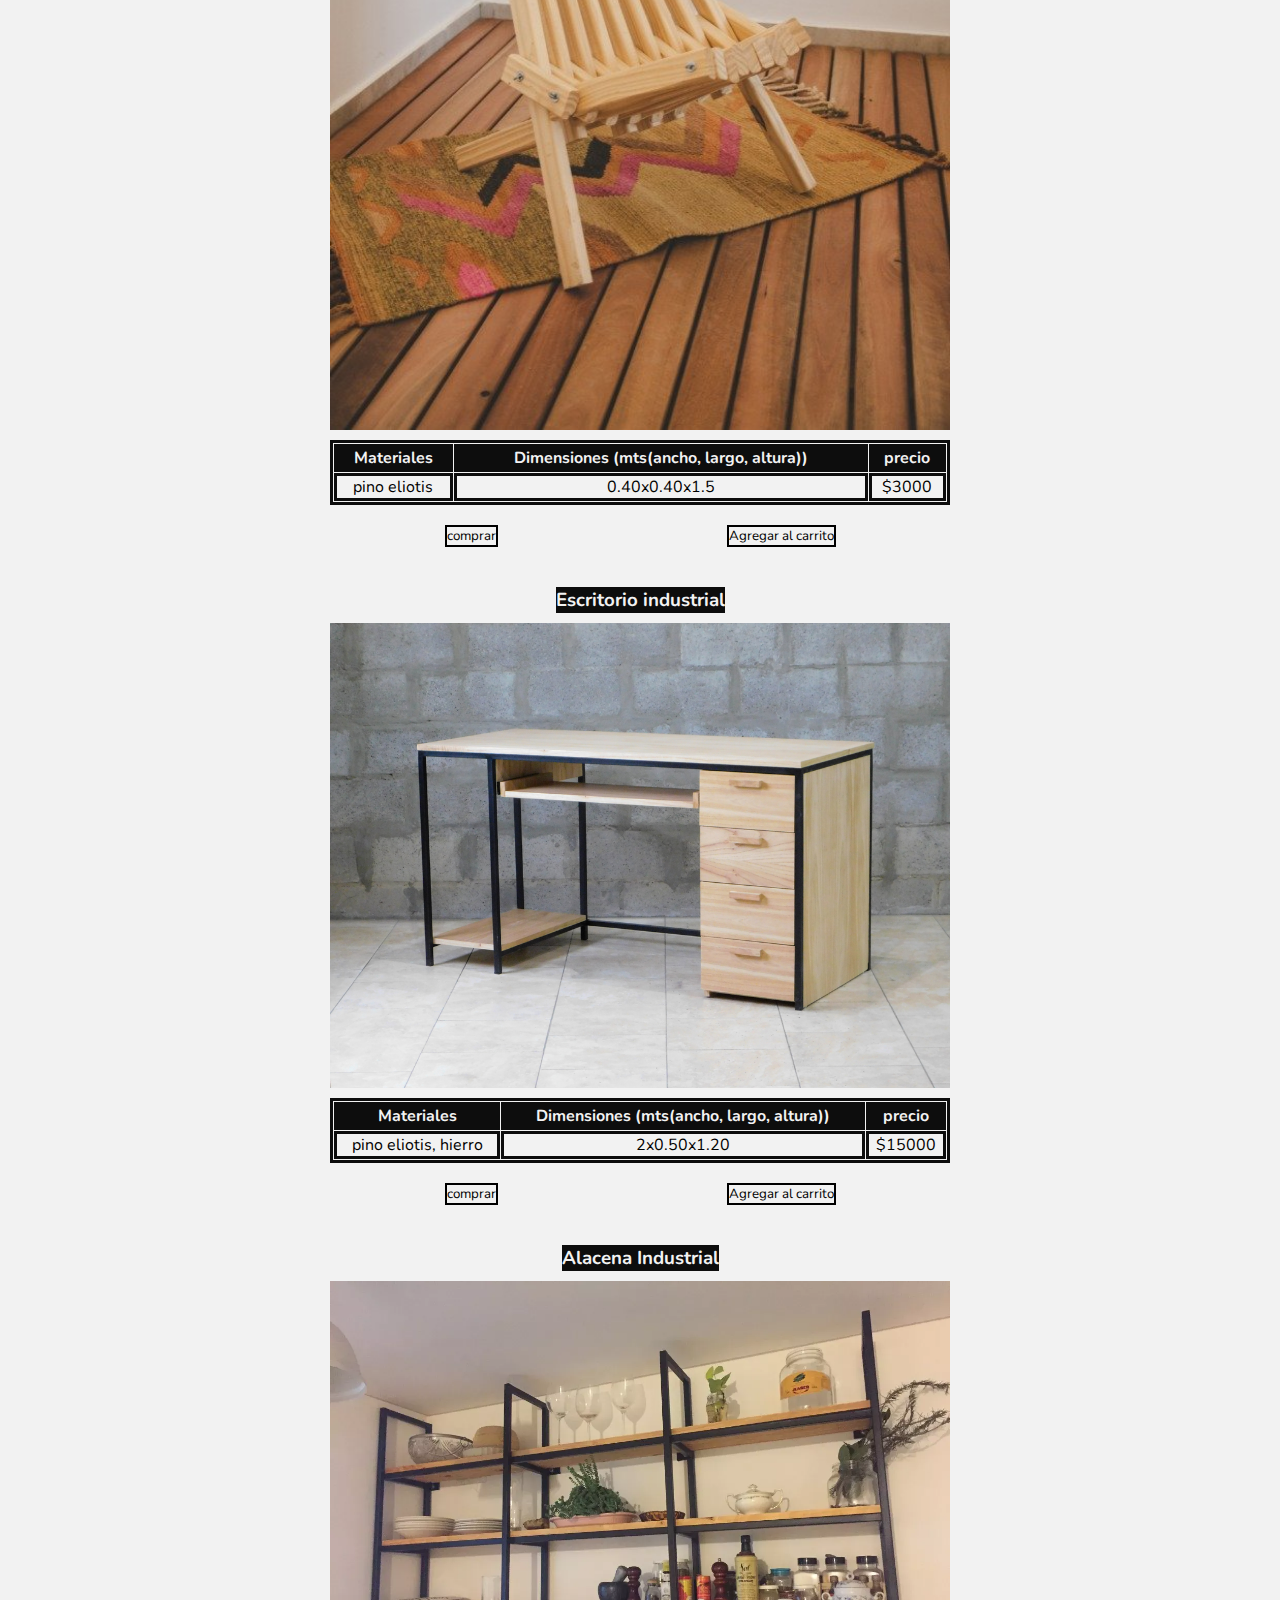
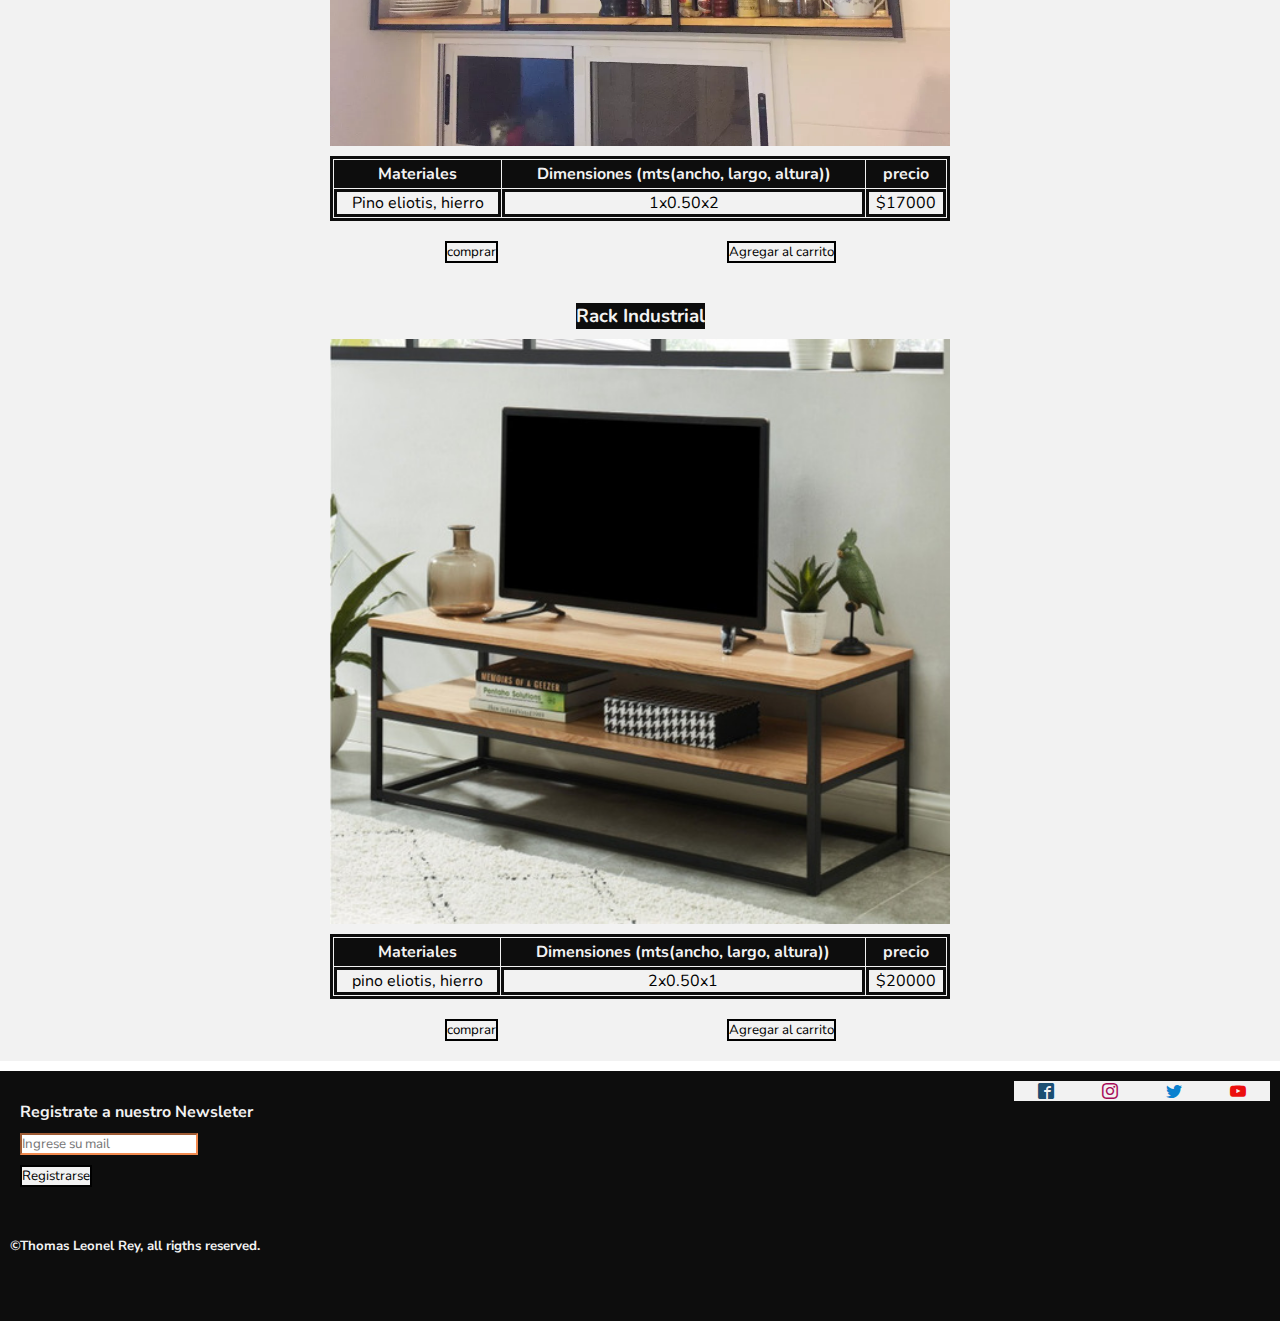
<file: pages/productos.html>
<!DOCTYPE html>
<html lang="en">
    <head>
        <meta charset="UTF-8">
        <meta http-equiv="X-UA-Compatible" content="IE=edge">
        <meta name="viewport" content="width=device-width, initial-scale=1.0">
        <link rel="stylesheet" href="../assets/Style/style.css">
        <link href="https://fonts.googleapis.com/css2?family=Nunito:ital,wght@0,800;1,900&display=swap" rel="stylesheet">
        <link href="https://fonts.googleapis.com/css2?family=Nunito+Sans:wght@200&display=swap" rel="stylesheet">
        <link rel="shortcut icon" href="../assets/img/icon.png" type="image/x-icon">
        <link rel="stylesheet" href="../assets/Style/iconos.css">
        <title>Productos</title>
        
    </head>
    <body id="container">
        <header>  
            <!-- login and registration -->
            <nav id="loginAndRegistro">
                <ul>
                    <li><a href="login.html">Log in</a></li><li><a href="registrar.html">Registrarse</a></li>
                </ul>
            </nav>
            <!-- close login and registration -->
        </header>
            <!-- NAVIGATION MENU -->
        <nav id="menuPrp">
            <ul>
                <li><a href="../Index.html">Inicio</a></li><li><a href="productos.html">Productos</a></li><li><a href="nuevos.html">Nuevos</a></li><li><a href="colecciones.html">Colecciones</a></li><li><a href="contacto.html">Contacto</a></li>
            </ul>
        </nav>
            <!-- close navigation menu -->
        <main>
            <!-- principal content -->
            <h1 class="tituloRegistroLogin">Productos 100% artesanales</h1>
            <h3>Catalogo</h3>
            <!-- categories -->
            <nav id="categoriasProductos">
                <ul>
                    <li><a href="#mesas">Mesas</a></li><li><a href="#silla">Sillas</a></li><li><a href="#escritorio">Escritorio</a></li><li><a href="#alacena">Alacenas</a></li><li><a href="#rack">racks</a></li>
                </ul>
            </nav>
            <!-- close categories -->  
                <!-- product -->
            
                <div class="producto" id="mesas">
                    <h3>Mesa de comedor</h3>
                    <img src="../assets/img/mesa_comedor.jpg" alt="mesa_comedor" class="coleccion">
                    <table cellpadding="1" cellspacing="1">
                        <tr>
                            <th>Materiales</th>
                            <th>Dimensiones (mts(ancho, largo, altura))</th>
                            <th>precio</th>
                        </tr>
                        <tr>
                            <td>Pino Eliotis, hierro</td>
                            <td>1x2x1</td>
                            <td>$25000</td>
                        </tr>
                    </table>
                    <div class="btn_action">
                        <button value="comprar" class="btnNew">comprar</button>
                        <button value="carrito" class="btnNew">Agregar al carrito</button>
                    </div>
                </div>
                <!-- product -->
                <div class="producto">
                    <h3>Mesita Ratona</h3>
                    <img src="../assets/img/mesa_ratona.jpg" alt="mesa_ratona" class="coleccion">
                    <table cellpadding="1" cellspacing="1">
                        <tr>
                            <th>Materiales</th>
                            <th>Dimensiones (mts(ancho, largo, altura))</th>
                            <th>precio</th>
                        </tr>
                        <tr>
                            <td>pino eliotis, melamina</td>
                            <td>0.50x1x0.45</td>
                            <td>$10000</td>
                        </tr>
                    </table>
                    <div class="btn_action">
                        <button value="comprar" class="btnNew">comprar</button>
                        <button value="carrito" class="btnNew">Agregar al carrito</button>
                    </div>
                </div>
                <!-- product -->
                <div class="producto">
                    <h3>Mesa plegable</h3>
                    <img src="../assets/img/mesa_plegable.jpg" alt="mesa_plegable" class="coleccion">
                    <table cellpadding="1" cellspacing="1">
                        <tr>
                            <th>Materiales</th>
                            <th>Dimensiones (mts(ancho, largo, altura))</th>
                            <th>precio</th>
                        </tr>
                        <tr>
                            <td>pino eliotis</td>
                            <td>0.40x0.50x1</td>
                            <td>$5000</td>
                        </tr>
                    </table>
                    <div class="btn_action">
                        <button value="comprar" class="btnNew">comprar</button>
                        <button value="carrito" class="btnNew">Agregar al carrito</button>
                    </div>
                </div>
                <!-- product -->
                <div  class="producto" id="silla">
                    <h3>Silla Kentucky</h3>
                    <img src="../assets/img/silla_kentucki.jpeg" alt="silla_kentucky" class="coleccion">
                    <table cellpadding="1" cellspacing="1">
                        <tr>
                            <th>Materiales</th>
                            <th>Dimensiones (mts(ancho, largo, altura))</th>
                            <th>precio</th>
                        </tr>
                        <tr>
                            <td>pino eliotis</td>
                            <td>0.40x0.40x1.5</td>
                            <td>$3000</td>
                        </tr>
                    </table>
                    <div class="btn_action">
                        <button value="comprar" class="btnNew">comprar</button>
                        <button value="carrito" class="btnNew">Agregar al carrito</button>
                    </div>
                </div>
                <!-- product -->
                <div class="producto" id="escritorio">
                    <h3>Escritorio industrial</h3>
                    <img src="../assets/img/escritorio.jpg" alt="escritorio" class="coleccion">
                    <table cellpadding="1" cellspacing="1">
                        <tr>
                            <th>Materiales</th>
                            <th>Dimensiones (mts(ancho, largo, altura))</th>
                            <th>precio</th>
                        </tr>
                        <tr>
                            <td>pino eliotis, hierro</td>
                            <td>2x0.50x1.20</td>
                            <td>$15000</td>
                        </tr>
                    </table>
                    <div class="btn_action">
                        <button value="comprar" class="btnNew">comprar</button>
                        <button value="carrito" class="btnNew">Agregar al carrito</button>
                    </div>
                </div>
                <!-- product -->
                <div class="producto" id="alacena">
                    <h3>Alacena Industrial</h3>
                    <img src="../assets/img/alacena.jpg" alt="alacena" class="coleccion">
                    <table cellpadding="1" cellspacing="1">
                        <tr>
                            <th>Materiales</th>
                            <th>Dimensiones (mts(ancho, largo, altura))</th>
                            <th>precio</th>
                        </tr>
                        <tr>
                            <td>Pino eliotis, hierro</td>
                            <td>1x0.50x2</td>
                            <td>$17000</td>
                        </tr>
                    </table>
                    <div class="btn_action">
                        <button value="comprar" class="btnNew">comprar</button>
                        <button value="carrito" class="btnNew">Agregar al carrito</button>
                    </div>
                </div>
                <!-- product -->
                <div class="producto" id="rack">
                    <h3>Rack Industrial</h3>
                    <img src="../assets/img/rack.jpg" alt="rack" class="coleccion">
                    <table cellpadding="1" cellspacing="1">
                        <tr>
                            <th>Materiales</th>
                            <th>Dimensiones (mts(ancho, largo, altura))</th>
                            <th>precio</th>
                        </tr>
                        <tr>
                            <td>pino eliotis, hierro</td>
                            <td>2x0.50x1</td>
                            <td>$20000</td>
                        </tr>
                    </table>
                    <div class="btn_action">
                        <button value="comprar" class="btnNew">comprar</button>
                        <button value="carrito" class="btnNew">Agregar al carrito</button>
                    </div>
                </div>
            <!--close all products-->
        </main>
        <!-- close principal content -->
        <footer>
            <div class="newsletter_redes">
                <div id="newsletter">
                    <!-- newsletter -->
                    <h4>Registrate a nuestro Newsleter</h5>
                    <form action="" method="get" class="formulario">
                        <input type="email" name="mail_Newsletter" id="mail_newsletter" placeholder="Ingrese su mail">
                        <div>
                            <input class="btnNew" type="submit" value="Registrarse">
                        </div>
                    </form>
                </div>
                <!-- close newsletter -->
                <!-- redes -->
                <nav id="redes">
                    <ul>
                        <li><a href="#"><span class="icon icon-facebook2"></span></a></li><li><a href="#"><span class="icon icon-instagram"></span></a></li><li><a href="#"><span class="icon icon-twitter"></span></a></li><li><a href="#"><span class="icon icon-youtube"></span></a></li>
                    </ul>
                </nav>
            </div>
                <!-- close redes -->
                <!-- copyrigth -->
            <h5>©Thomas Leonel Rey, all rigths reserved.</h5>
        </footer>
    </body>
</html>
</file>
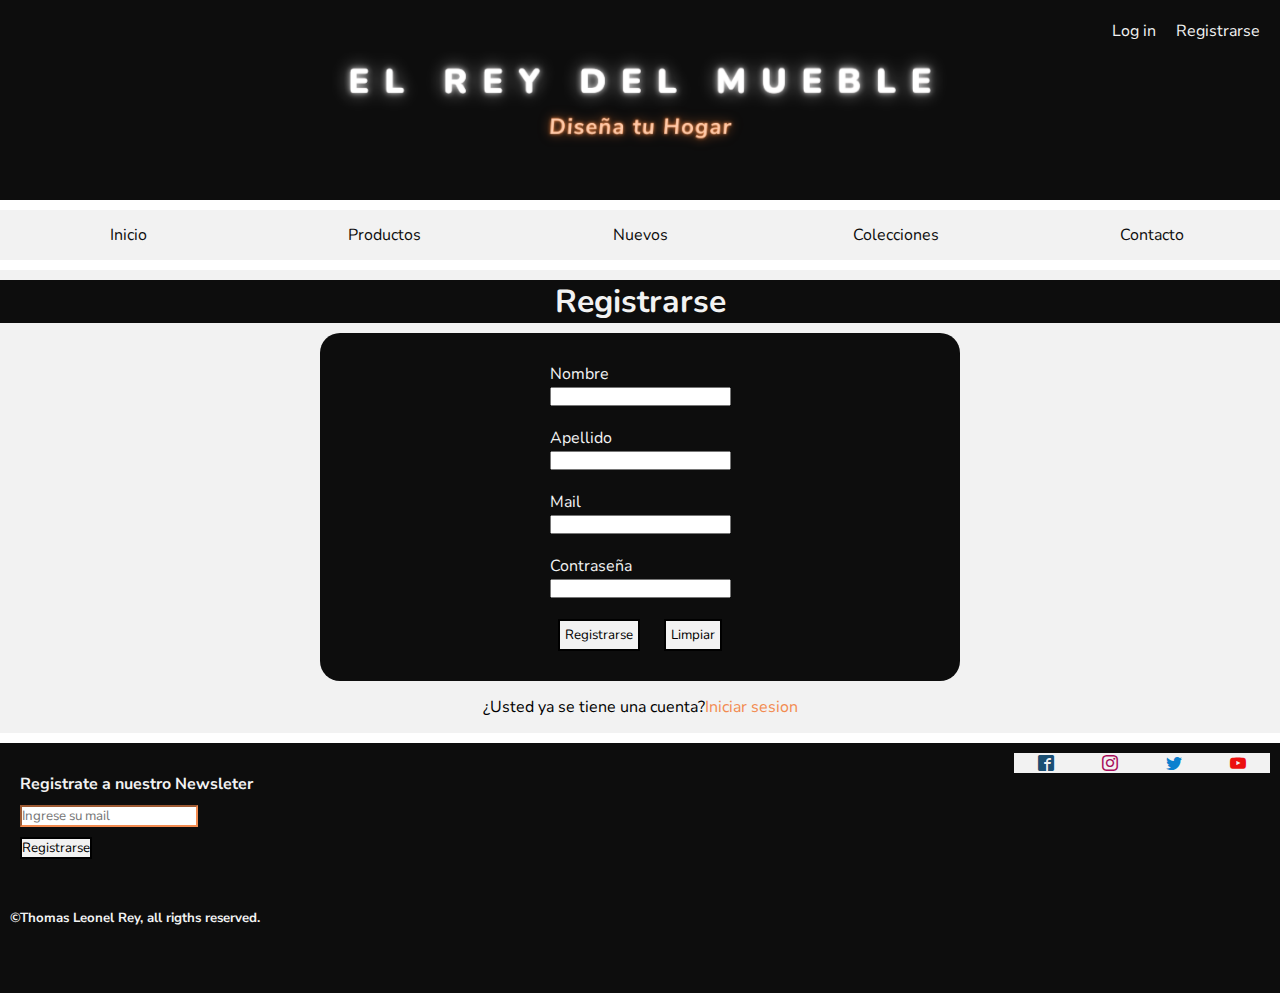
<file: pages/registrar.html>
<!DOCTYPE html>
<html lang="en">
    <head>
        <meta charset="UTF-8">
        <meta http-equiv="X-UA-Compatible" content="IE=edge">
        <meta name="viewport" content="width=device-width, initial-scale=1.0">
        <link rel="stylesheet" href="../assets/Style/style.css">
        <link href="https://fonts.googleapis.com/css2?family=Nunito:ital,wght@0,800;1,900&display=swap" rel="stylesheet">
        <link href="https://fonts.googleapis.com/css2?family=Nunito+Sans:wght@200&display=swap" rel="stylesheet">
        <link rel="stylesheet" href="../assets/Style/iconos.css">
        <link rel="shortcut icon" href="../assets/img/icon.png" type="image/x-icon">
        <title>Registrarse</title>
    </head>
    <body id="container">
        <header>  
            <!-- login and registration -->
            <nav id="loginAndRegistro">
                <ul>
                    <li><a href="login.html">Log in</a></li><li><a href="registrar.html">Registrarse</a></li>
                </ul>
            </nav>
            <!-- close login and registration -->
        </header>
        <!-- NAVIGATION MENU -->
        <nav id="menuPrp">
            <ul>
                <li><a href="../Index.html">Inicio</a></li><li><a href="productos.html">Productos</a></li><li><a href="nuevos.html">Nuevos</a></li><li><a href="colecciones.html">Colecciones</a></li><li><a href="contacto.html">Contacto</a></li>
            </ul>
        </nav>
         <!-- close navigation menu -->
        <!-- principal content -->
        <main>
            <h1 class="tituloRegistroLogin">Registrarse</h1>
            <!-- registration form -->
            <form id="formularioRegistroAndLogin" action="" method="get" enctype="application/x-www-form-urlencoded">
                <div id="allInputs">
                    <label for="nombre">Nombre
                        <div>
                            <input type="text" name="nombre" required>
                        </div>
                    </label>
                    <label for="apellido">Apellido
                        <div>
                            <input type="text" name="apellido" required">
                        </div>
                    </label>
                    <label for="mail">Mail
                        <div>
                            <input type="email" name="mail" required>
                        </div>
                    </label>
                    <label for="contraseña">Contraseña
                        <div>
                            <input type="password" name="contraseña" required>
                        </div>
                    </label>
                    <div>
                        <input type="submit" value="Registrarse" class="btn">
                        <input type="reset" value="Limpiar" class="btn">
                    </div>
                </div>
            </form>
            <!-- close registration form -->
            <p class="texto">¿Usted ya se tiene una cuenta?<a href="./login.html">Iniciar sesion</a></p>
        </main>
        <!-- close principal content -->
        <footer>
            <div class="newsletter_redes">
                <div id="newsletter">
                    <!-- newsletter -->
                    <h4>Registrate a nuestro Newsleter</h5>
                    <form action="" method="get" class="formulario">
                        <input type="email" name="mail_Newsletter" id="mail_newsletter" placeholder="Ingrese su mail">
                        <div>
                            <input class="btnNew" type="submit" value="Registrarse">
                        </div>
                    </form>
                </div>
                <!-- close newsletter -->
                <!-- redes -->
                <nav id="redes">
                    <ul>
                        <li><a href="#"><span class="icon icon-facebook2"></span></a></li><li><a href="#"><span class="icon icon-instagram"></span></a></li><li><a href="#"><span class="icon icon-twitter"></span></a></li><li><a href="#"><span class="icon icon-youtube"></span></a></li>
                    </ul>
                </nav>
            </div>
                <!-- close redes -->
                <!-- copyrigth -->
            <h5>©Thomas Leonel Rey, all rigths reserved.</h5>
        </footer>
    </body>
</html>
</file>
<file: assets/Style/style.css>
*{
    margin: 0px;
    padding: 0px;
    box-sizing: border-box;
}
#container{
    width: 100%;
    height: auto;
    display: grid;
    grid-template-columns: repeat(4, 1fr);
    grid-template-rows: 200px auto auto 250px;
    grid-template-areas: "header header header header"
                         "menuPrp menuPrp menuPrp menuPrp"
                         "main main main main"
                         "footer footer footer footer";
    gap: 10px;
}
/* header */
header{
    grid-area: header;
    display: flex;
    flex-direction: column;
    justify-content:flex-start;
    align-items: flex-end;
    background-image: url(../img/header.png);
    background-position: center;
    background-size: cover;
    background-repeat: no-repeat;
}
/* login and registro */
#loginAndRegistro{
    margin: 10px 10px 0px 0px;
    height: 20px;
    display: flex;
}
#loginAndRegistro ul{
    list-style: none;
    display: flex;
    flex-direction: row;
}
#loginAndRegistro ul li{
    padding: 10px;
}
#loginAndRegistro ul li A{
    text-decoration: none;
    color: #F2F2F2;
    font-family: 'Nunito Sans', sans-serif;

}
#loginAndRegistro ul li A:hover{
    color: #F28B50;
}
/* close log in and registro */
/* close header */
/* menu prp */
#menuPrp{
    grid-area: menuPrp;
    position: sticky;
    top:0;
}
#menuPrp ul{
    list-style: none;
}
#menuPrp ul li{
    display: inline;
}
#menuPrp ul li a{
    display: inline-block;
    text-decoration: none;
    text-align: center;
    width: 20%;
    height: 50px;
    font-family: 'Nunito', sans-serif;
    line-height: 50px;
    background-color: #F2F2F2;
    color: #0D0D0D;
    transition: all 0.5s;
}
#menuPrp ul li a:hover{
    background-color: #F28B50;
}
/* close menu prp */
main{
    grid-area: main;
    background-color: #F2F2F2;
    display: flex;
    flex-direction: column;
    align-items: center;
}
/* encabezados */
h1.titulo{
    text-align: center;
    color :#F27405;
    font-family: 'Nunito', sans-serif;
    font-weight: bold;
    padding: 30px;
}
h2{
    text-align: left;
    color: #F2F2F2;
    font-family: 'Nunito', sans-serif;
    margin: 10px 0px 10px 0px;
    background: #0D0D0D;
    text-align: center;
}
h3{
    text-align: left;
    color: #F2F2F2;
    font-family: 'Nunito', sans-serif;
    margin: 10px 0px 10px 0px;
    background: #0D0D0D;
    text-align: center;
}
h4{
    color: #F2F2F2;
    font-family: 'Nunito Sans', sans-serif;
    margin-bottom: 10px;
}
h5{
    color: #F2F2F2;
    font-family: 'Nunito Sans', sans-serif;
    margin: 40px 0px 0px 10px;
}
/* texto */
.texto{
    text-align: left;
    font-family: 'Nunito Sans', sans-serif;
    font-size: 16px;
    margin: 10px;
    padding: 5px;
}
.texto a{
    text-decoration: none;
    color: #F28B50;
}
/* seccion presentacion */
.video iframe{
    width:100%;
    height:350px;
}
/* seccion proyectos */
.seccion1 #proyectos{
    display: flex;
    justify-content: center;
    align-items: center;
    flex-wrap: wrap;
    flex-direction:row;
    align-content: center;
}
#proyectos .proyecto{
    box-sizing: border-box;
    padding: 10px;
}
.proyecto img{
    width: 300px;
}
.subProyectos{
    font-family: 'Nunito', sans-serif;
    font-size: 20px;
    text-align: center;
    color: #0D0D0D;
    padding: 10px;
}

/* close seccion proyectos */
/* footer */
footer{
    grid-area: footer;
    background-color: #0D0D0D;
}
.newsletter_redes{
    width: 100%;
    display: flex;
    justify-content: space-between;
}
/* box newsletter */
#newsletter{
    margin: 20px 0px 0px 10px;
    padding: 10px;
    display: flex;
    flex-direction: column;
    width: 30%;
}
#mail_newsletter{
    font-family: 'Nunito Sans', sans-serif;
    border-color: #F28B50;
}
/* redes-bar */
nav#redes{
    width: 20%;
    background-color: #F2F2F2;
    height: 20px;
    margin: 10px 10px 0px 0px;
    justify-content: end;
}
nav#redes ul{
    list-style: none;
}

nav#redes ul li{
    display: inline;
}
nav#redes ul li a{
    display: inline-block;
    text-decoration: none;
    width: 25%;
    height: 20px;
    text-align: center;
    transition: all 0.5s;
}
nav#redes ul li a:hover{
    background-color: #0D0D0D;
    box-shadow: 0px 0px 10px #F2F2F2;
}
nav#redes ul li a span{
    line-height: 20px;
}
nav#redes ul li a span.icon-facebook2{
    color:#1B4F72  ;
}

nav#redes ul li a span.icon-instagram{
    color: #a70b59;
}
nav#redes ul li a span.icon-twitter{
    color: #0a81cf;
}
nav#redes ul li a span.icon-youtube{
    color: #ec0f0f;
}
/* close redes-bar */
/* Landing page "registrar" */
.tituloRegistroLogin{
    font-family: 'Nunito', sans-serif;
    color: #F2F2F2;
    background-color: #0D0D0D;
    text-align: center;
    margin: 10px 0px 10px 0px;
    width:100%;
}
#formularioRegistroAndLogin{
    display: flex;
    font-family: 'Nunito', sans-serif;
    color: #F2F2F2;
    font-size: 16px;
    width: 50%;
    background-color: #0D0D0D;
    align-items:center;
    justify-content: center;
    align-content: center;
    flex-wrap: wrap;
    border-radius: 20px;
}
#allInputs{
    display: flex;
    flex-direction: column;
    align-items:center;
    justify-content: center;
    margin: 10px;
    padding: 10px;
}
label{
    margin: 10px;
}
/* buttons */
.btn{
    font-family: 'Nunito', sans-serif;
    background-color: #F2F2F2;
    transition: 0.5s;
    border: 2px solid;
    margin: 10px;
    padding: 5px;
}
.btn:hover{
    background-color: #F28B50;
    box-shadow: 0px 0px 10px #F2F2F2;
}
.btnNew{
    font-family: 'Nunito', sans-serif;
    background-color: #F2F2F2;
    transition: 0.5s;
    border: 2px solid;
    margin-top: 10px;
}
.btnNew:hover{
    background-color: #F28B50;
    box-shadow: 0px 0px 10px #F2F2F2;
}
.btn_action{
    display: flex;
    flex-direction: row;
    justify-content:space-around;
    margin: 10px 0px 10px 0px;
    width: 100%;
}
.btn_action.btnNew{
    margin: 5px;
}
/* products, news, collections */
table{
    width: 100%;
    text-align: center;
    border-style: solid;
    border-color: #0D0D0D;
    font-family: 'Nunito', sans-serif; 
    margin: 10px 0px 0px 0px;
    box-sizing: border-box;
}
th{
    border-style: solid;
    border-color: #0D0D0D;
    background: #0D0D0D;
    color: #F2F2F2;
}
td{
    border-style: solid;
    border-color: #0D0D0D;
}
#categorias{
    width: 70%;
    position: relative;
}
#categorias ul{
    list-style: none;
}
#categorias ul li{
    display: inline;
}
#categorias ul li a{
    display: inline-block;
    text-decoration: none;
    width: 25%;
    text-align: center;
    font-family: 'Nunito', sans-serif;
    background-color: #F27405;
    color: #F2F2F2;
    transition: all 0.5s;
}
#categorias ul li a:hover{
    background-color: #0D0D0D;
}
.producto{
    width: 50%;
    display: flex;
    height: auto;
    flex-direction: column;
    justify-content: center;
    align-items: center;
    padding: 10px;
}
.coleccion{
    width: 100%;
}
#categoriasProductos{
    width: 90%;
    position: relative;
}
#categoriasProductos ul{
    list-style: none;
}
#categoriasProductos ul li{
    display: inline;
}
#categoriasProductos ul li a{
    display: inline-block;
    width: 20%;
    text-align: center;
    text-decoration: none;
    font-family: 'Nunito', sans-serif;
    background-color: #F27405;
    color: #F2F2F2;
    transition: all 0.5s;
}
#categoriasProductos ul li a:hover{
    background-color: #0D0D0D;
}
h3.nuevos{
    margin: 5px;
    padding: 5px;
}
#proyectosNuevos{
    width: 100%;
    display: flex;
    flex-direction: row;
    flex-wrap: wrap;
    align-items: center;
    justify-content: center;
    align-content: center;
}
#proyectosNuevos .new img{
    width: 300px;
    height: 300px;
    padding: 5px;
    margin: 5px;
}
#budgetForm{
    background-color: #0D0D0D;  
    width: 40%;
    display: flex;
    flex-direction: column;
    justify-content: center;
    align-items: center;
    align-content: center;
    padding: 20px;
    border-radius: 10px;
}
#budgetForm div{
width: 100%;
padding: 5px;
margin: 5px;
}
#budgetForm div .input{
    width: 100%;
    height: 30px;
}
.textForm{
    text-align: left;
    font-family: 'Nunito', sans-serif;
    color: #F2F2F2;
    margin: 10px;
}
.textForm span{
    color: #F27405;
}
.btn_budgetAction{
    display: flex;
    justify-content:space-around;
    margin: 10px 0px 10px 0px;
    padding: 10px;
    width: 100%;
}
.btn_budgetAction .btnSubmit{
    border: none;
    background-color:#F27405;
    width: 30%;
    height:25px;
    box-sizing: border-box;
    font-family: 'Nunito', sans-serif;
    color: #F2F2F2;
    border-radius: 10px;
    transition: all 0.5s;
}
.btn_budgetAction .btnSubmit:hover{
    background-color: #F2F2F2;
    color: #0D0D0D;
    box-shadow: 0 0 30px #F2F2F2;
}
.tex_area{
    width: 100%;
    font-family: 'Nunito', sans-serif;
}
.ubicacion{
    width: 100%;
    display: flex;
    align-items: center;
    align-content: center;
    justify-content: center;
}
.ubicacion .googleMaps{
    width:80%;
    height: 400px;
    margin: 20px;
}
/* media queryes */
@media(max-width:320px){
    #menuPrp{
        position: relative;
    }
    #menuPrp ul li{
        display: block;
    }
    #menuPrp ul li a{
        width: 100%;
    }
    #newsletter{
        width: 60%;
    }
    #newsletter h4{
        font-size: 13px;
    }
    #mail_newsletter{
        width: 80%;
    }
    nav#redes{
        width: 100;
        height: auto;
        margin: 10px 10px 0px 0px;
        width: 20px;
        display: flex;
    }
    nav#redes ul{
        width: 100%;
        display: flex;
        flex-direction: column;
        justify-content: center;
        align-items: center;
    }
    
    nav#redes ul li{
        width: 100%;
    }
    nav#redes ul li a{
        width: 100%;
    }
    .video iframe{
        height:200px;
    }
    #categorias ul li{
        display: block
    }
    #categorias ul li a{
        width: 100%;
    }
    table{
        width: 100%;
    }
    #formularioRegistroAndLogin{
        width: 90%;
    }
    .btn_action{
        flex-direction: column;
        align-items: center;
    }
    #budgetForm{
        width: 100%;
    }
}
@media(max-width: 480px){
    #menuPrp{
        position: relative;
    }
    #menuPrp ul li{
        display: block;
    }
    #menuPrp ul li a{
        width: 100%;
    }
    #newsletter{
        width: 60%;
    }
    #newsletter h4{
        font-size: 13px;
    }
    #mail_newsletter{
        width: 80%;
    }
    nav#redes{
        width: 100;
        height: auto;
        margin: 10px 10px 0px 0px;
        width: 20px;
        height: 80px;
        display: flex;
    }
    nav#redes ul{
        width: 100%;
        display: flex;
        flex-direction: column;
        justify-content: center;
        align-items: center;
    }
    
    nav#redes ul li{
        width: 100%;
    }
    nav#redes ul li a{
        width: 100%;
    }
    .video iframe{
        height:200px;
    }
    #categorias ul li{
        display: block
    }
    #categorias ul li a{
        width: 100%;
    }
    table{
        width: 100%;
    }
    #budgetForm{
        width: 80%;
    }
    #formularioRegistroAndLogin{
        width: 90%;
    }
    .btn_action{
        flex-direction: column;
        align-items: center;
    }
}
</file>
<file: assets/Style/iconos.css>
@font-face {
  font-family: 'icomoon';
  src:  url('fonts/icomoon.eot?4bsn6h');
  src:  url('fonts/icomoon.eot?4bsn6h#iefix') format('embedded-opentype'),
    url('fonts/icomoon.ttf?4bsn6h') format('truetype'),
    url('fonts/icomoon.woff?4bsn6h') format('woff'),
    url('fonts/icomoon.svg?4bsn6h#icomoon') format('svg');
  font-weight: normal;
  font-style: normal;
  font-display: block;
}

[class^="icon-"], [class*=" icon-"] {
  /* use !important to prevent issues with browser extensions that change fonts */
  font-family: 'icomoon' !important;
  speak: never;
  font-style: normal;
  font-weight: normal;
  font-variant: normal;
  text-transform: none;
  line-height: 1;

  /* Better Font Rendering =========== */
  -webkit-font-smoothing: antialiased;
  -moz-osx-font-smoothing: grayscale;
}

.icon-facebook2:before {
  content: "\ea91";
}
.icon-instagram:before {
  content: "\ea92";
}
.icon-twitter:before {
  content: "\ea96";
}
.icon-youtube:before {
  content: "\ea9d";
}
</file>
